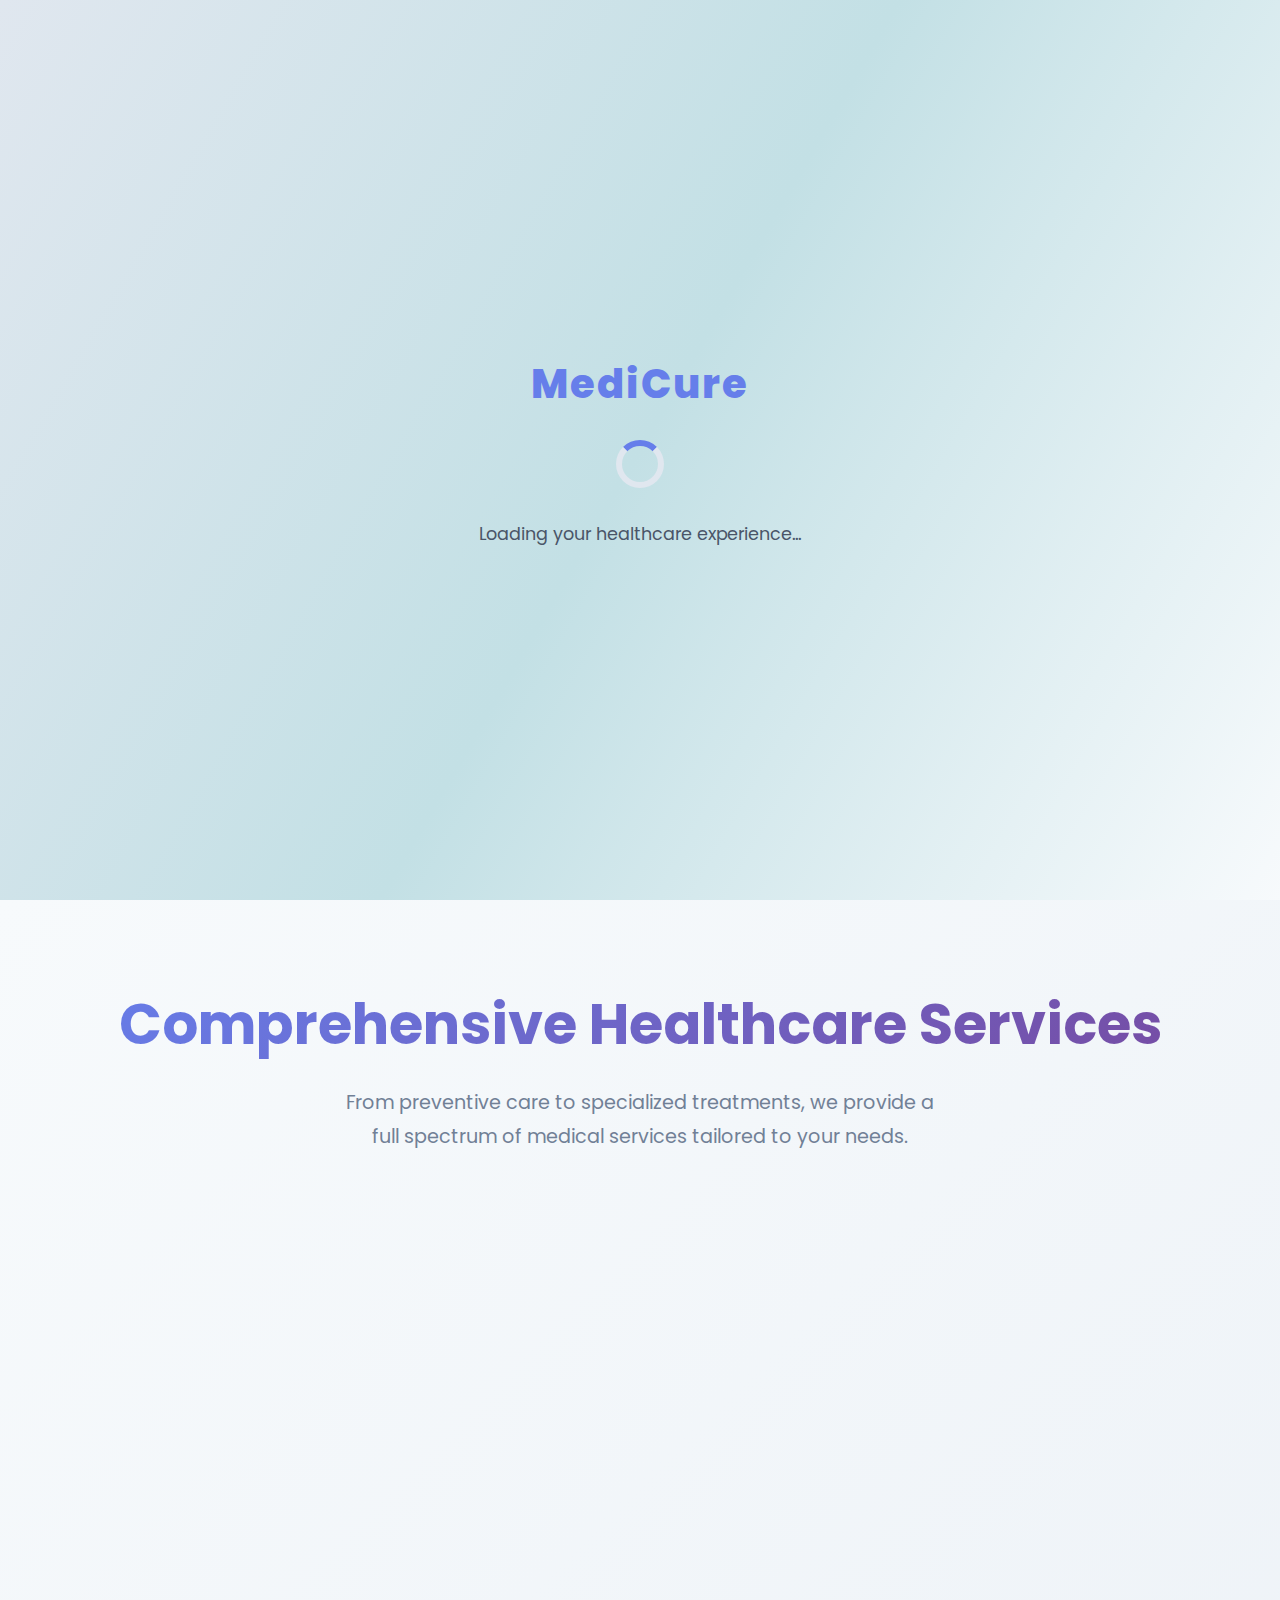
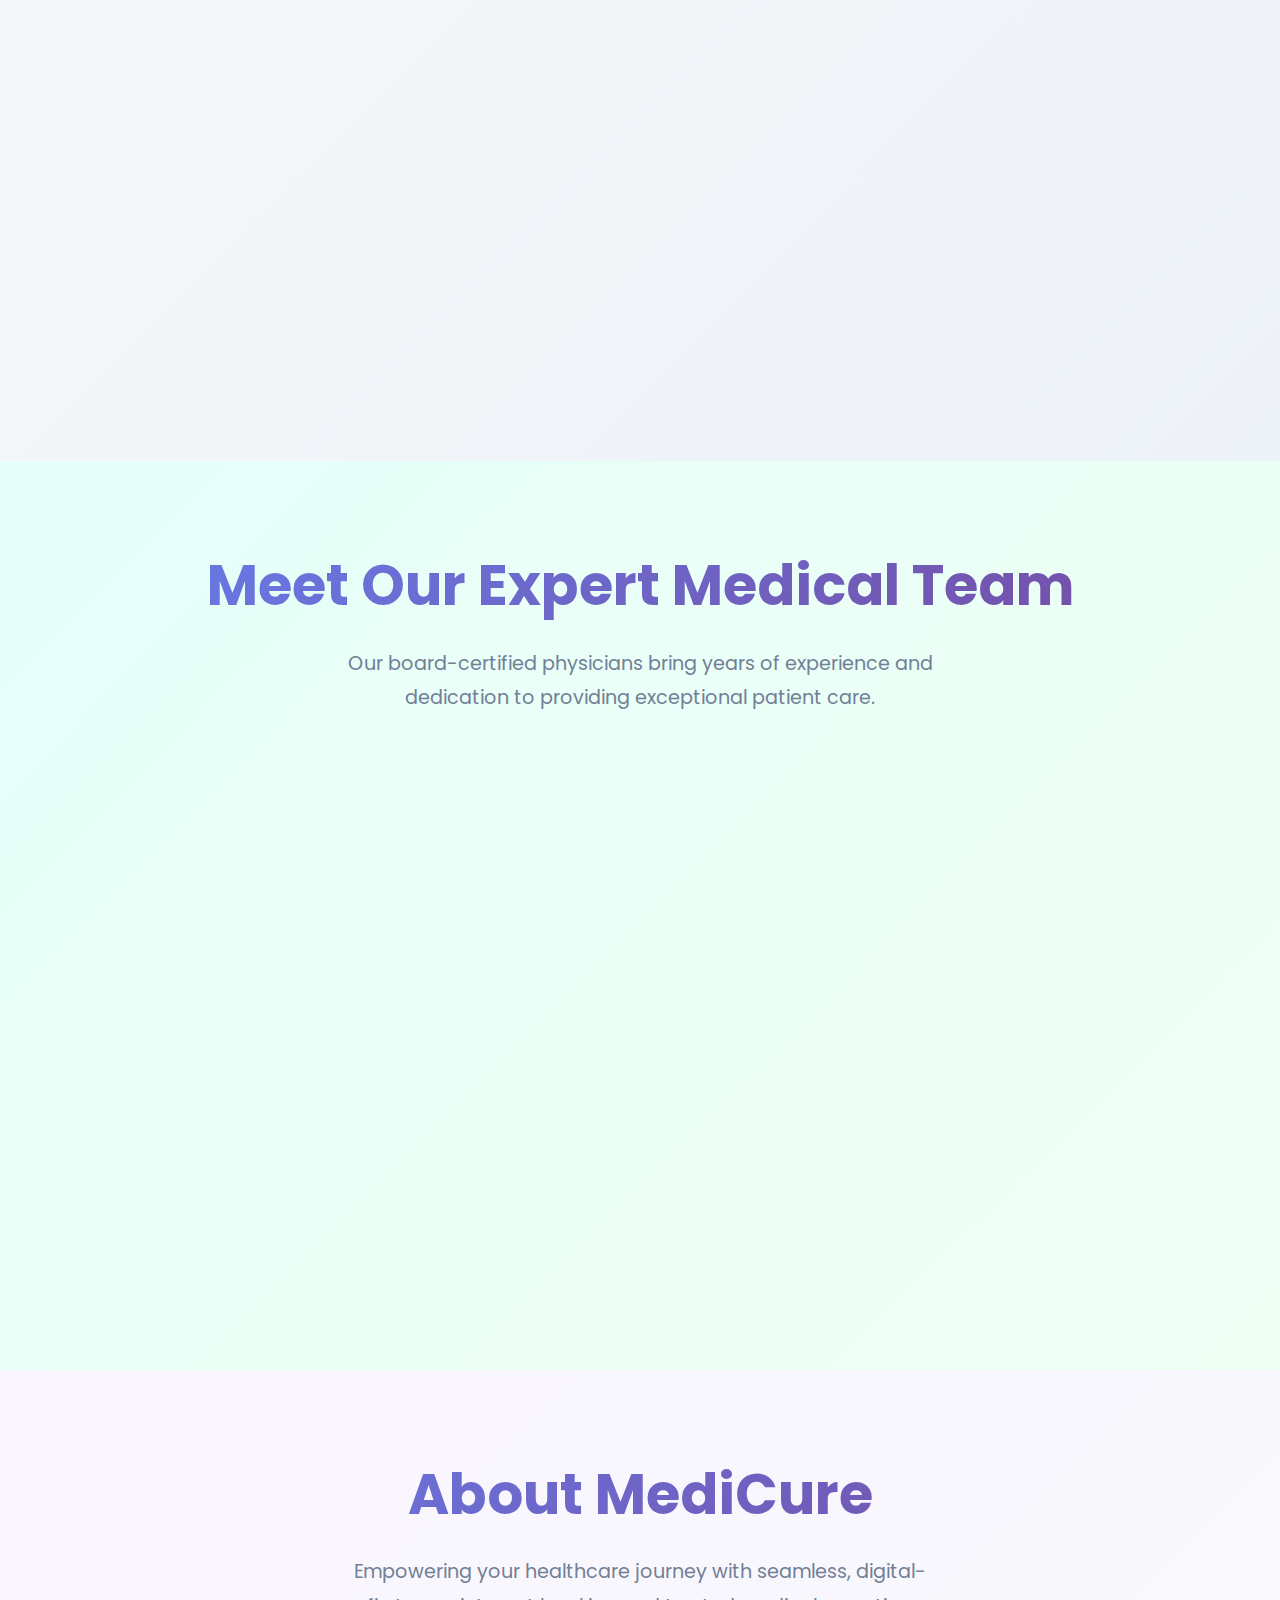
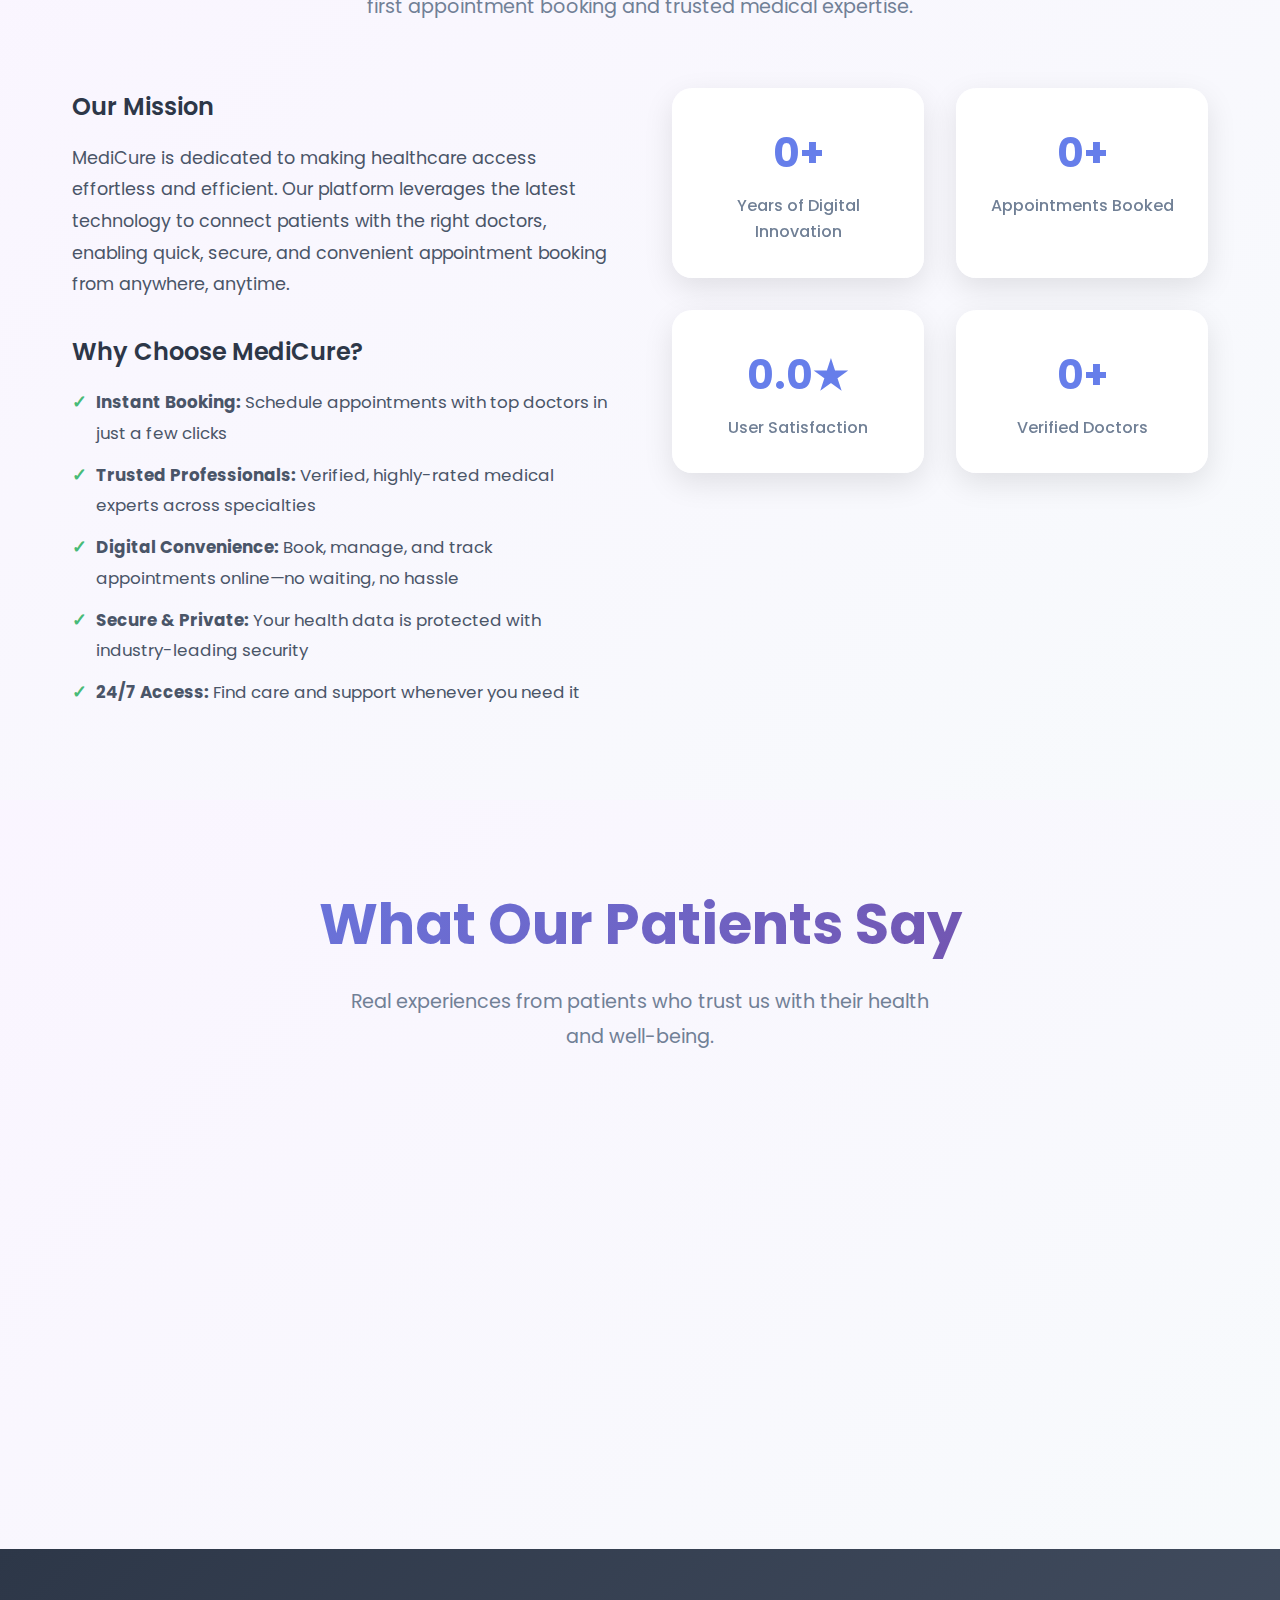
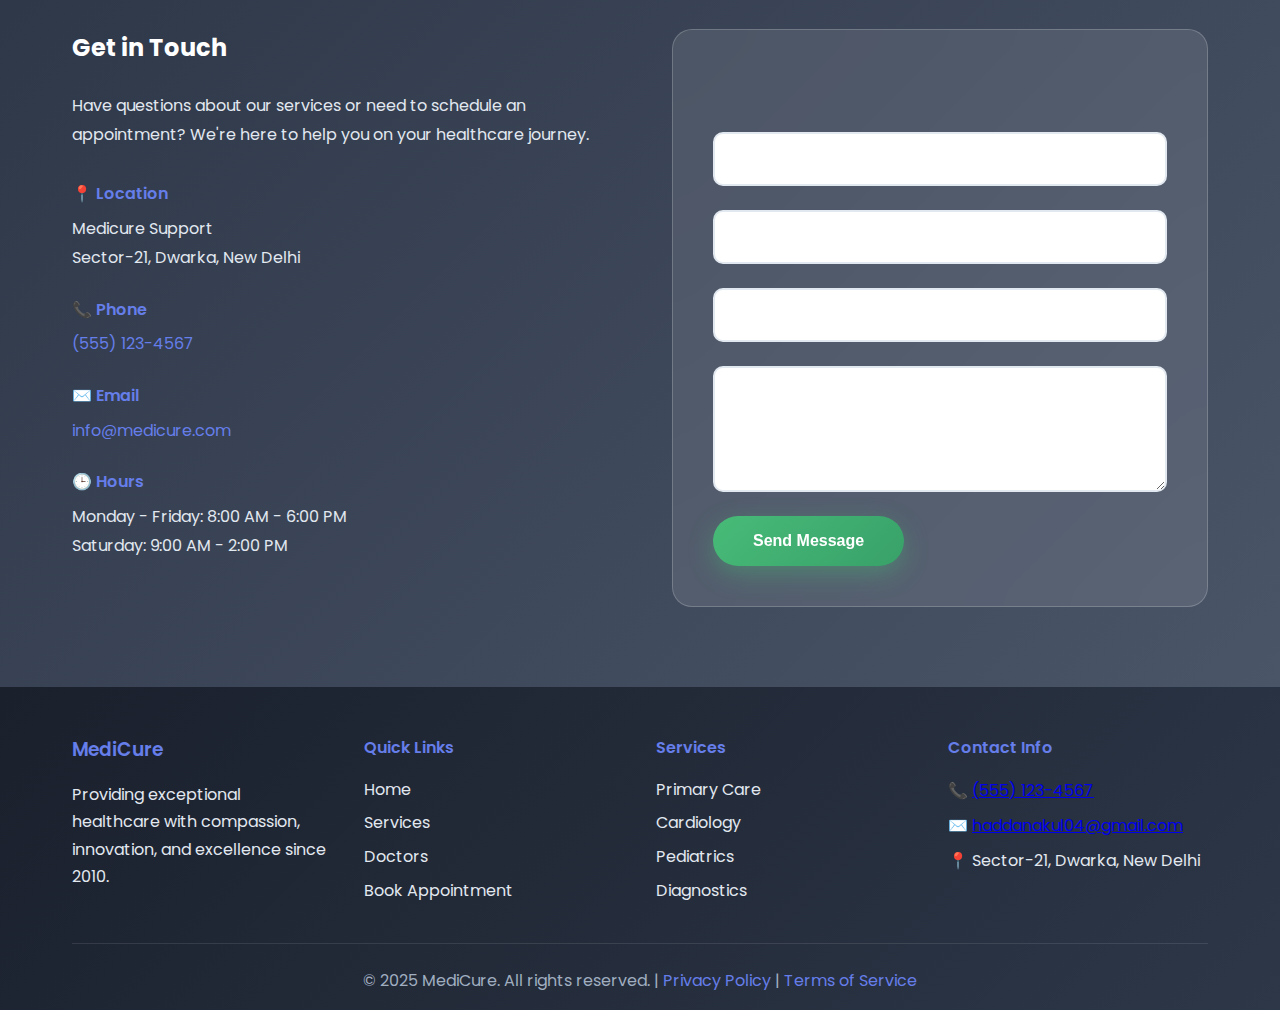
<file: index.html>
<!DOCTYPE html>
<html lang="en">
<head>
  <meta charset="UTF-8" />
  <meta name="viewport" content="width=device-width, initial-scale=1.0" />
  <meta name="description" content="MediCure - Advanced healthcare solutions with world-class medical services, expert doctors, and compassionate care. Book your appointment today." />
  <meta name="keywords" content="healthcare, medical services, doctors, appointments, cardiology, pediatrics, diagnostics" />
  <meta name="author" content="MediCure"/>
  <title>MediCure - Advanced Healthcare Solutions | Expert Medical Care</title>
  <link rel="stylesheet" href="style.css"/>
  <link href="https://fonts.googleapis.com/css2?family=Poppins:wght@300;400;500;600;700&display=swap" rel="stylesheet">
  <link rel="icon" href="favicon.ico" type="image/x-icon">

</head>
<body>
  <!-- Loading Screen -->
  <div class="loading-screen animated-gradient-bg" id="loadingScreen">
    <div class="loading-logo">MediCure</div>
    <div class="loading-spinner"></div>
    <div class="loading-text">Loading your healthcare experience...</div>
  </div>

  <!-- Navigation -->
  <nav class="navbar" role="navigation" aria-label="Main navigation">
    <div class="nav-container">
      <div class="nav-logo">
        <h2>MediCure</h2>
      </div>
      
      <!-- Mobile Menu Toggle -->
      <div class="nav-toggle" id="navToggle" aria-label="Toggle navigation menu">
        <span></span>
        <span></span>
        <span></span>
      </div>
      
      <ul class="nav-menu" id="navMenu">
        <li><a href="#home" aria-label="Go to home section">Home</a></li>
        <li><a href="#services" aria-label="View our services">Services</a></li>
        <li><a href="#doctors" aria-label="Meet our doctors">Doctors</a></li>
        <li><a href="#about" aria-label="Learn about us">About</a></li>
        <li><a href="#contact" aria-label="Contact us">Contact</a></li>
      </ul>
    </div>
  </nav>

  <!-- Hero Section -->
  <section id="home" class="hero animated-gradient-bg">
    <div class="hero-content">
      <h1>Your Health, Our Priority</h1>
      <p class="hero-subtitle">Experience world-class healthcare with cutting-edge technology and compassionate care. Your journey to wellness starts here.</p>
      <div class="hero-buttons">
        <a href="booking.html" class="btn btn-primary" aria-label="Book your appointment now">Book Appointment</a>
        <a href="#services" class="btn btn-secondary" aria-label="Learn about our services">Our Services</a>
      </div>
    </div>
  </section>

  <!-- Services Section -->
  <section id="services" class="services">
    <div class="container">
      <div class="section-header">
        <h2>Comprehensive Healthcare Services</h2>
        <p>From preventive care to specialized treatments, we provide a full spectrum of medical services tailored to your needs.</p>
      </div>
      <div class="services-grid">
        <div class="service-card">
          <div class="service-icon" aria-hidden="true">🏥</div>
          <h3>Primary Care</h3>
          <p>Comprehensive health assessments, preventive screenings, and personalized wellness plans for all ages.</p>
        </div>
        <div class="service-card">
          <div class="service-icon" aria-hidden="true">🔬</div>
          <h3>Advanced Diagnostics</h3>
          <p>State-of-the-art laboratory services and imaging technology for accurate diagnosis and treatment planning.</p>
        </div>
        <div class="service-card">
          <div class="service-icon" aria-hidden="true">👶</div>
          <h3>Pediatric Care</h3>
          <p>Specialized medical care for children from infancy through adolescence in a child-friendly environment.</p>
        </div>
        <div class="service-card">
          <div class="service-icon" aria-hidden="true">❤️</div>
          <h3>Cardiology</h3>
          <p>Comprehensive heart health services including preventive care, diagnostics, and treatment for cardiovascular conditions.</p>
        </div>
        <div class="service-card">
          <div class="service-icon" aria-hidden="true">🦴</div>
          <h3>Orthopedics</h3>
          <p>Expert care for musculoskeletal conditions, sports injuries, and joint replacement procedures.</p>
        </div>
        <div class="service-card">
          <div class="service-icon" aria-hidden="true">🧠</div>
          <h3>Neurology</h3>
          <p>Specialized treatment for neurological disorders, stroke care, and comprehensive brain health services.</p>
        </div>
      </div>
    </div>
  </section>

  <!-- Doctors Section -->
  <section id="doctors" class="doctors">
    <div class="container">
      <div class="section-header">
        <h2>Meet Our Expert Medical Team</h2>
        <p>Our board-certified physicians bring years of experience and dedication to providing exceptional patient care.</p>
      </div>
      
      <div class="doctors-grid">
        <div class="doctor-card">
          <div class="doctor-image">
            <img src="data:image/svg+xml,%3Csvg xmlns='http://www.w3.org/2000/svg' viewBox='0 0 200 200'%3E%3Crect width='200' height='200' fill='%23f7fafc'/%3E%3Ccircle cx='100' cy='80' r='30' fill='%23cbd5e0'/%3E%3Cpath d='M 50 140 Q 100 100 150 140' stroke='%23cbd5e0' stroke-width='4' fill='none'/%3E%3C/svg%3E" alt="Dr. Archita" />
          </div>
          <div class="doctor-info">
            <h3>Dr. Archita</h3>
            <p class="specialty">Chief Medical Officer</p>
            <p class="description">Board-certified internal medicine specialist with over 15 years of experience in preventive care and chronic disease management.</p>
          </div>
        </div>
        
        <div class="doctor-card">
          <div class="doctor-image">
            <img src="data:image/svg+xml,%3Csvg xmlns='http://www.w3.org/2000/svg' viewBox='0 0 200 200'%3E%3Crect width='200' height='200' fill='%23f7fafc'/%3E%3Ccircle cx='100' cy='80' r='30' fill='%23cbd5e0'/%3E%3Cpath d='M 50 140 Q 100 100 150 140' stroke='%23cbd5e0' stroke-width='4' fill='none'/%3E%3C/svg%3E" alt="Dr. Aakash" />
          </div>
          <div class="doctor-info">
            <h3>Dr. Aakash</h3>
            <p class="specialty">Cardiologist</p>
            <p class="description">Interventional cardiologist specializing in advanced cardiac procedures and preventive cardiology with expertise in heart failure management.</p>
          </div>
        </div>
       
        <div class="doctor-card">
          <div class="doctor-image">
            <img src="data:image/svg+xml,%3Csvg xmlns='http://www.w3.org/2000/svg' viewBox='0 0 200 200'%3E%3Crect width='200' height='200' fill='%23f7fafc'/%3E%3Ccircle cx='100' cy='80' r='30' fill='%23cbd5e0'/%3E%3Cpath d='M 50 140 Q 100 100 150 140' stroke='%23cbd5e0' stroke-width='4' fill='none'/%3E%3C/svg%3E" alt="Dr. Ankita" />
          </div>
          <div class="doctor-info">
            <h3>Dr. Ankita</h3>
            <p class="specialty">Pediatrician</p>
            <p class="description">Dedicated pediatrician with expertise in child development, immunizations, and family-centered care for children of all ages.</p>
          </div>
        </div>
      </div>
    </div>
  </section>

  <!-- About Section -->
  <section id="about" class="about">
    <div class="container">
      <div class="section-header">
        <h2>About MediCure</h2>
        <p>Empowering your healthcare journey with seamless, digital-first appointment booking and trusted medical expertise.</p>
      </div>
      <div class="about-content">
        <div class="about-text">
          <h3>Our Mission</h3>
          <p>MediCure is dedicated to making healthcare access effortless and efficient. Our platform leverages the latest technology to connect patients with the right doctors, enabling quick, secure, and convenient appointment booking from anywhere, anytime.</p>
          
          <h3>Why Choose MediCure?</h3>
          <ul>
            <li><strong>Instant Booking:</strong> Schedule appointments with top doctors in just a few clicks</li>
            <li><strong>Trusted Professionals:</strong> Verified, highly-rated medical experts across specialties</li>
            <li><strong>Digital Convenience:</strong> Book, manage, and track appointments online—no waiting, no hassle</li>
            <li><strong>Secure & Private:</strong> Your health data is protected with industry-leading security</li>
            <li><strong>24/7 Access:</strong> Find care and support whenever you need it</li>
          </ul>
        </div>
        <div class="about-stats">
          <div class="stat-item" id="yearsStat">
            <h3><span class="count-number" id="yearsCount">0</span>+</h3>
            <div class="count-bar" id="yearsBar"></div>
            <p>Years of Digital Innovation</p>
          </div>
          <div class="stat-item" id="appointmentsStat">
            <h3><span class="count-number" id="appointmentsCount">0</span>+</h3>
            <div class="count-bar" id="appointmentsBar"></div>
            <p>Appointments Booked</p>
          </div>
          <div class="stat-item" id="satisfactionStat">
            <h3><span class="count-number" id="satisfactionCount">0.0</span>★</h3>
            <div class="count-bar" id="satisfactionBar"></div>
            <p>User Satisfaction</p>
          </div>
          <div class="stat-item" id="doctorsStat">
            <h3><span class="count-number" id="doctorsCount">0</span>+</h3>
            <div class="count-bar" id="doctorsBar"></div>
            <p>Verified Doctors</p>
          </div>
        </div>
      </div>
    </div>
  </section>

  <!-- Testimonials Section -->
  <section class="testimonials">
    <div class="container">
      <div class="section-header">
        <h2>What Our Patients Say</h2>
        <p>Real experiences from patients who trust us with their health and well-being.</p>
      </div>
      <div class="testimonials-grid">
        <div class="testimonial-card">
          <div class="testimonial-content">
            <p>"The level of care and attention I received was exceptional. Dr. Vrinda took the time to explain everything clearly and made me feel comfortable throughout my treatment."</p>
          </div>
          <div class="testimonial-author">
            <h4>Niel</h4>
          </div>
        </div>
        <div class="testimonial-card">
          <div class="testimonial-content">
            <p>"As a parent, I appreciate how the pediatric team goes above and beyond to ensure my children feel safe and comfortable during their visits. Highly recommend!"</p>
          </div>
          <div class="testimonial-author">
            <h4>Nitin</h4>
            <span>Parent of two patients</span>
          </div>
        </div>
        <div class="testimonial-card">
          <div class="testimonial-content">
            <p>"The facilities are modern, the staff is professional, and the care is outstanding. I've never felt more confident about my healthcare decisions."</p>
          </div>
          <div class="testimonial-author">
            <h4>Mukesh</h4>

          </div>
        </div>
      </div>
    </div>
  </section>

  <!-- Contact Section -->
  <section id="contact" class="contact">
    <div class="container">
      <div class="contact-content">
        <div class="contact-info">
          <h2>Get in Touch</h2>
          <p>Have questions about our services or need to schedule an appointment? We're here to help you on your healthcare journey.</p>
          <div class="contact-details">
            <div class="contact-item">
              <h4>📍 Location</h4>
              <p>Medicure Support<br>Sector-21, Dwarka, New Delhi</p>
            </div>
            <div class="contact-item">
              <h4>📞 Phone</h4>
              <p><a href="tel:+15551234567">(555) 123-4567</a></p>
            </div>
            <div class="contact-item">
              <h4>✉️ Email</h4>
              <p><a href="mailto:info@medicure.com">info@medicure.com</a></p>
            </div>
            <div class="contact-item">
              <h4>🕒 Hours</h4>
              <p>Monday - Friday: 8:00 AM - 6:00 PM<br>Saturday: 9:00 AM - 2:00 PM</p>
            </div>
          </div>
        </div>
        <div class="contact-form">
          <h3>Send us a Message</h3>
          <form action="#" method="POST">
            <div class="form-group">
              <label for="name" class="sr-only">Your Name</label>
              <input type="text" id="name" name="name" placeholder="Your Name" required />
            </div>
            <div class="form-group">
              <label for="email" class="sr-only">Your Email</label>
              <input type="email" id="email" name="email" placeholder="Your Email" required />
            </div>
            <div class="form-group">
              <label for="phone" class="sr-only">Your Phone</label>
              <input type="tel" id="phone" name="phone" placeholder="Your Phone" />
            </div>
            <div class="form-group">
              <label for="message" class="sr-only">Your Message</label>
              <textarea id="message" name="message" placeholder="Your Message" rows="5" required></textarea>
            </div>
            <button type="submit" class="btn btn-primary">Send Message</button>
          </form>
        </div>
      </div>
    </div>
  </section>

  <!-- Footer -->
  <footer class="footer">
    <div class="container">
      <div class="footer-content">
        <div class="footer-section">
          <h3>MediCure</h3>
          <p>Providing exceptional healthcare with compassion, innovation, and excellence since 2010.</p>
        </div>
        <div class="footer-section">
          <h4>Quick Links</h4>
          <ul>
            <li><a href="#home">Home</a></li>
            <li><a href="#services">Services</a></li>
            <li><a href="#doctors">Doctors</a></li>
            <li><a href="booking.html">Book Appointment</a></li>
          </ul>
        </div>
        <div class="footer-section">
          <h4>Services</h4>
          <ul>
            <li><a href="#services">Primary Care</a></li>
            <li><a href="#services">Cardiology</a></li>
            <li><a href="#services">Pediatrics</a></li>
            <li><a href="#services">Diagnostics</a></li>
          </ul>
        </div>
        <div class="footer-section">
          <h4>Contact Info</h4>
          <p>📞 <a href="tel:+15551234567">(555) 123-4567</a></p>
          <p>✉️ <a href="mailto:haddanakul04@gmail.com">haddanakul04@gmail.com</a></p>
          <p>📍 Sector-21, Dwarka, New Delhi</p>
        </div>
      </div>
      <div class="footer-bottom">
        <p>&copy; 2025 MediCure. All rights reserved. | <a href="#">Privacy Policy</a> | <a href="#">Terms of Service</a></p>
      </div>
    </div>
  </footer>

  <script src="script.js"></script>
</body>
</html>
</file>
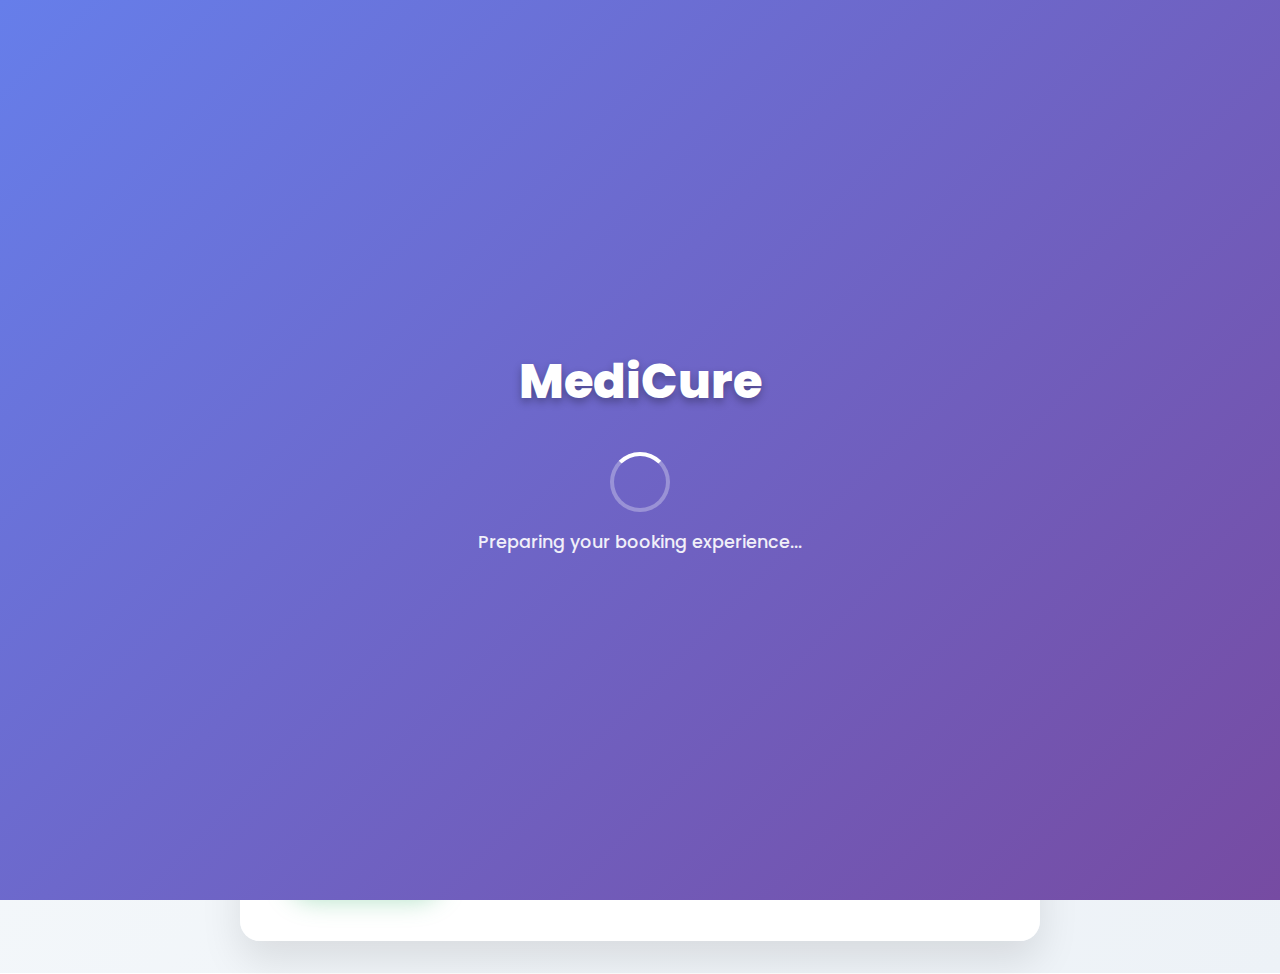
<file: booking.html>
<!DOCTYPE html>
<html lang="en">
<head>
  <meta charset="UTF-8" />
  <meta name="viewport" content="width=device-width, initial-scale=1.0"/>
  <meta name="description" content="Book your appointment with MediCure - Easy online booking system for healthcare appointments" />
  <title>Book Appointment - MediCure</title>
  <link href="https://fonts.googleapis.com/css2?family=Poppins:wght@300;400;500;600;700&display=swap" rel="stylesheet">
  <link rel="icon" href="favicon.ico" type="image/x-icon">
<style>
/* ========== GLOBAL RESET & BASE ========== */
* {
  margin: 0;
  padding: 0;
  box-sizing: border-box;
}

html {
  scroll-behavior: smooth;
  font-size: 16px;
}

body {
  font-family: 'Poppins', -apple-system, BlinkMacSystemFont, 'Segoe UI', Roboto, sans-serif;
  background: linear-gradient(135deg, #667eea 0%, #764ba2 100%);
  color: #2d3748;
  line-height: 1.6;
  overflow-x: hidden;
}

/* ========== NAVBAR ========== */
.navbar {
  position: fixed;
  top: 0;
  left: 0;
  width: 100%;
  background: rgba(255, 255, 255, 0.98);
  backdrop-filter: blur(25px);
  -webkit-backdrop-filter: blur(25px);
  border-bottom: 1px solid rgba(255, 255, 255, 0.3);
  box-shadow: 0 4px 20px rgba(0, 0, 0, 0.08);
  z-index: 1000;
  transition: all 0.4s cubic-bezier(0.4, 0, 0.2, 1);
}

.navbar.scrolled {
  background: rgba(255, 255, 255, 0.95);
  backdrop-filter: blur(30px);
  -webkit-backdrop-filter: blur(30px);
  box-shadow: 0 8px 32px rgba(0, 0, 0, 0.12);
}

.nav-container {
  max-width: 1200px;
  margin: 0 auto;
  display: flex;
  justify-content: space-between;
  align-items: center;
  padding: 0 2rem;
  height: 80px;
}

.nav-logo {
  display: flex;
  align-items: center;
  gap: 0.5rem;
}

.nav-logo h2 {
  font-size: 2rem;
  font-weight: 800;
  background: linear-gradient(135deg, #667eea 0%, #764ba2 100%);
  -webkit-background-clip: text;
  -webkit-text-fill-color: transparent;
  background-clip: text;
  letter-spacing: -0.5px;
  transition: all 0.3s ease;
}

.nav-logo:hover h2 {
  transform: scale(1.05);
  filter: brightness(1.1);
}

.nav-menu {
  display: flex;
  list-style: none;
  gap: 0.5rem;
  align-items: center;
  margin: 0;
  padding: 0;
}

.nav-menu li {
  position: relative;
}

.nav-menu a {
  color: #2d3748;
  font-weight: 600;
  font-size: 0.95rem;
  padding: 0.875rem 1.25rem;
  border-radius: 12px;
  text-decoration: none;
  transition: all 0.3s cubic-bezier(0.4, 0, 0.2, 1);
  position: relative;
  display: flex;
  align-items: center;
  gap: 0.25rem;
  white-space: nowrap;
}

.nav-menu a::before {
  content: '';
  position: absolute;
  top: 0;
  left: 0;
  right: 0;
  bottom: 0;
  background: linear-gradient(135deg, #667eea 0%, #764ba2 100%);
  border-radius: 12px;
  opacity: 0;
  transform: scale(0.8);
  transition: all 0.3s cubic-bezier(0.4, 0, 0.2, 1);
  z-index: -1;
}

.nav-menu a:hover::before {
  opacity: 1;
  transform: scale(1);
}

.nav-menu a:hover {
  color: white;
  transform: translateY(-2px);
  box-shadow: 0 8px 25px rgba(102, 126, 234, 0.3);
}

.nav-menu a:active {
  transform: translateY(0);
  transition: transform 0.1s ease;
}

/* Active state for current page */
.nav-menu a.active {
  background: linear-gradient(135deg, #667eea 0%, #764ba2 100%);
  color: white;
  box-shadow: 0 4px 15px rgba(102, 126, 234, 0.4);
}

/* CTA Button Styling */
.nav-cta {
  background: linear-gradient(135deg, #48bb78 0%, #38a169 100%);
  color: white !important;
  box-shadow: 0 4px 15px rgba(72, 187, 120, 0.4);
  border: 2px solid transparent;
  font-weight: 700;
  padding: 0.875rem 1.75rem !important;
  border-radius: 50px !important;
  position: relative;
  overflow: hidden;
}

.nav-cta::before {
  background: linear-gradient(135deg, #38a169 0%, #2f855a 100%) !important;
}

.nav-cta:hover {
  transform: translateY(-3px) scale(1.05);
  box-shadow: 0 12px 35px rgba(72, 187, 120, 0.6);
  border-color: rgba(255, 255, 255, 0.2);
}

.nav-cta:active {
  transform: translateY(-1px) scale(1.02);
}

/* Mobile Menu Toggle */
.nav-toggle {
  display: none;
  flex-direction: column;
  cursor: pointer;
  padding: 0.5rem;
  border-radius: 8px;
  transition: all 0.3s ease;
}

.nav-toggle:hover {
  background: rgba(102, 126, 234, 0.1);
}

.nav-toggle span {
  width: 25px;
  height: 3px;
  background: linear-gradient(135deg, #667eea 0%, #764ba2 100%);
  margin: 3px 0;
  border-radius: 2px;
  transition: all 0.3s cubic-bezier(0.4, 0, 0.2, 1);
  transform-origin: center;
}

.nav-toggle.active span:nth-child(1) {
  transform: rotate(45deg) translate(5px, 5px);
}

.nav-toggle.active span:nth-child(2) {
  opacity: 0;
  transform: scale(0);
}

.nav-toggle.active span:nth-child(3) {
  transform: rotate(-45deg) translate(7px, -6px);
}

/* Mobile Menu */
@media (max-width: 768px) {
  .nav-toggle {
    display: flex;
  }

  .nav-menu {
    position: fixed;
    top: 80px;
    left: 0;
    width: 100%;
    height: calc(100vh - 80px);
    background: rgba(255, 255, 255, 0.98);
    backdrop-filter: blur(25px);
    -webkit-backdrop-filter: blur(25px);
    flex-direction: column;
    justify-content: flex-start;
    align-items: center;
    gap: 1rem;
    padding: 2rem 0;
    transform: translateX(-100%);
    transition: transform 0.4s cubic-bezier(0.4, 0, 0.2, 1);
    overflow-y: auto;
    box-shadow: 4px 0 20px rgba(0, 0, 0, 0.1);
  }

  .nav-menu.active {
    transform: translateX(0);
  }

  .nav-menu li {
    width: 100%;
    text-align: center;
  }

  .nav-menu a {
    width: 90%;
    max-width: 300px;
    margin: 0 auto;
    padding: 1rem 1.5rem;
    border-radius: 12px;
    font-size: 1.1rem;
    justify-content: center;
  }

  .nav-cta {
    margin-top: 1rem;
    width: 90%;
    max-width: 300px;
    padding: 1rem 2rem !important;
  }

  .nav-container {
    padding: 0 1.5rem;
    height: 70px;
  }

  .nav-logo h2 {
    font-size: 1.75rem;
  }
}

/* Tablet Responsive */
@media (min-width: 769px) and (max-width: 1024px) {
  .nav-container {
    padding: 0 1.5rem;
  }

  .nav-menu {
    gap: 0.25rem;
  }

  .nav-menu a {
    padding: 0.75rem 1rem;
    font-size: 0.9rem;
  }

  .nav-cta {
    padding: 0.75rem 1.5rem !important;
  }
}

/* Large Screen Enhancements */
@media (min-width: 1025px) {
  .nav-menu a {
    font-size: 1rem;
    padding: 1rem 1.5rem;
  }

  .nav-cta {
    padding: 1rem 2rem !important;
    font-size: 1rem;
  }
}

/* Smooth scroll behavior for anchor links */
html {
  scroll-behavior: smooth;
  scroll-padding-top: 100px;
}

/* Focus states for accessibility */
.nav-menu a:focus,
.nav-toggle:focus {
  outline: 2px solid #667eea;
  outline-offset: 2px;
}

/* Animation for menu items */
@keyframes slideInFromTop {
  from {
    opacity: 0;
    transform: translateY(-20px);
  }
  to {
    opacity: 1;
    transform: translateY(0);
  }
}

.nav-menu li {
  animation: slideInFromTop 0.3s ease forwards;
}

.nav-menu li:nth-child(1) { animation-delay: 0.1s; }
.nav-menu li:nth-child(2) { animation-delay: 0.2s; }
.nav-menu li:nth-child(3) { animation-delay: 0.3s; }
.nav-menu li:nth-child(4) { animation-delay: 0.4s; }
.nav-menu li:nth-child(5) { animation-delay: 0.5s; }
.nav-menu li:nth-child(6) { animation-delay: 0.6s; }

/* ========== HERO SECTION ========== */
.hero {
  min-height: 100vh;
  display: flex;
  align-items: center;
  justify-content: center;
  background: linear-gradient(135deg, #667eea 0%, #764ba2 100%);
  position: relative;
  overflow: hidden;
}

.hero::before {
  content: '';
  position: absolute;
  top: 0;
  left: 0;
  right: 0;
  bottom: 0;
  background: url('data:image/svg+xml,<svg xmlns="http://www.w3.org/2000/svg" viewBox="0 0 100 100"><defs><pattern id="grid" width="10" height="10" patternUnits="userSpaceOnUse"><path d="M 10 0 L 0 0 0 10" fill="none" stroke="rgba(255,255,255,0.1)" stroke-width="0.5"/></pattern></defs><rect width="100" height="100" fill="url(%23grid)"/></svg>');
  animation: float 20s ease-in-out infinite;
}

@keyframes float {
  0%, 100% { transform: translateY(0px) rotate(0deg); }
  50% { transform: translateY(-20px) rotate(1deg); }
}

.hero-content {
  text-align: center;
  color: white;
  z-index: 2;
  max-width: 800px;
  padding: 0 2rem;
  animation: fadeInUp 1s ease-out;
}

.hero h1 {
  font-size: clamp(3rem, 8vw, 5rem);
  font-weight: 800;
  margin-bottom: 1.5rem;
  background: linear-gradient(135deg, #ffffff 0%, #f7fafc 100%);
  -webkit-background-clip: text;
  -webkit-text-fill-color: transparent;
  background-clip: text;
  text-shadow: 0 4px 8px rgba(0, 0, 0, 0.1);
}

.hero-subtitle {
  font-size: 1.25rem;
  margin-bottom: 2.5rem;
  opacity: 0.9;
  line-height: 1.8;
}

.hero-buttons {
  display: flex;
  gap: 1.5rem;
  justify-content: center;
  flex-wrap: wrap;
}

.btn {
  padding: 1rem 2.5rem;
  border-radius: 50px;
  font-weight: 600;
  font-size: 1rem;
  text-decoration: none;
  transition: all 0.3s ease;
  position: relative;
  overflow: hidden;
  display: inline-block;
  border: none;
  cursor: pointer;
}

.btn-primary {
  background: linear-gradient(135deg, #48bb78 0%, #38a169 100%);
  color: white;
  box-shadow: 0 8px 25px rgba(72, 187, 120, 0.4);
}

.btn-primary:hover {
  transform: translateY(-3px) scale(1.05);
  box-shadow: 0 12px 35px rgba(72, 187, 120, 0.6);
}

.btn-secondary {
  background: rgba(255, 255, 255, 0.2);
  color: white;
  border: 2px solid rgba(255, 255, 255, 0.3);
  backdrop-filter: blur(10px);
}

.btn-secondary:hover {
  background: rgba(255, 255, 255, 0.3);
  transform: translateY(-3px);
  border-color: rgba(255, 255, 255, 0.5);
}

/* ========== SECTIONS ========== */
section {
  padding: 5rem 0;
  position: relative;
}

.container {
  max-width: 1200px;
  margin: 0 auto;
  padding: 0 2rem;
}

.section-header {
  text-align: center;
  margin-bottom: 4rem;
}

.section-header h2 {
  font-size: clamp(2.5rem, 5vw, 3.5rem);
  font-weight: 700;
  margin-bottom: 1rem;
  background: linear-gradient(135deg, #667eea 0%, #764ba2 100%);
  -webkit-background-clip: text;
  -webkit-text-fill-color: transparent;
  background-clip: text;
}

.section-header p {
  font-size: 1.2rem;
  color: #718096;
  max-width: 600px;
  margin: 0 auto;
  line-height: 1.8;
}

/* ========== SERVICES SECTION ========== */
.services {
  background: linear-gradient(135deg, #f7fafc 0%, #edf2f7 100%);
}

.services-grid {
  display: grid;
  grid-template-columns: repeat(auto-fit, minmax(350px, 1fr));
  gap: 2rem;
  margin-top: 3rem;
}

.service-card {
  background: rgba(255, 255, 255, 0.9);
  backdrop-filter: blur(20px);
  border-radius: 20px;
  padding: 2.5rem;
  text-align: center;
  box-shadow: 0 10px 30px rgba(0, 0, 0, 0.1);
  border: 1px solid rgba(255, 255, 255, 0.2);
  transition: all 0.3s ease;
  position: relative;
  overflow: hidden;
}

.service-card::before {
  content: '';
  position: absolute;
  top: 0;
  left: -100%;
  width: 100%;
  height: 100%;
  background: linear-gradient(135deg, #667eea 0%, #764ba2 100%);
  transition: left 0.3s ease;
  z-index: -1;
}

.service-card:hover::before {
  left: 0;
}

.service-card:hover {
  transform: translateY(-10px);
  box-shadow: 0 20px 40px rgba(102, 126, 234, 0.2);
}

.service-card:hover h3,
.service-card:hover p {
  color: white;
}

.service-icon {
  font-size: 3rem;
  margin-bottom: 1.5rem;
  display: block;
}

.service-card h3 {
  font-size: 1.5rem;
  font-weight: 600;
  margin-bottom: 1rem;
  color: #2d3748;
  transition: color 0.3s ease;
}

.service-card p {
  color: #718096;
  line-height: 1.7;
  transition: color 0.3s ease;
}

/* ========== DOCTORS SECTION ========== */
.doctors {
  background: linear-gradient(135deg, #e6fffa 0%, #f0fff4 100%);
}

.doctors-grid {
  display: grid;
  grid-template-columns: repeat(auto-fit, minmax(300px, 1fr));
  gap: 2.5rem;
  margin-top: 3rem;
}

.doctor-card {
  background: rgba(255, 255, 255, 0.9);
  backdrop-filter: blur(20px);
  border-radius: 20px;
  overflow: hidden;
  box-shadow: 0 15px 35px rgba(0, 0, 0, 0.1);
  transition: all 0.3s ease;
  border: 1px solid rgba(255, 255, 255, 0.2);
}

.doctor-card:hover {
  transform: translateY(-10px);
  box-shadow: 0 25px 50px rgba(102, 126, 234, 0.2);
}

.doctor-image {
  height: 250px;
  overflow: hidden;
  position: relative;
}

.doctor-image img {
  width: 100%;
  height: 100%;
  object-fit: cover;
  transition: transform 0.3s ease;
}

.doctor-card:hover .doctor-image img {
  transform: scale(1.1);
}

.doctor-info {
  padding: 2rem;
  text-align: center;
}

.doctor-info h3 {
  font-size: 1.5rem;
  font-weight: 600;
  margin-bottom: 0.5rem;
  color: #2d3748;
}

.specialty {
  color: #667eea;
  font-weight: 500;
  margin-bottom: 1rem;
  font-size: 1.1rem;
}

.description {
  color: #718096;
  line-height: 1.7;
  font-size: 0.95rem;
}

/* ========== ABOUT SECTION ========== */
.about {
  background: linear-gradient(135deg, #faf5ff 0%, #f7fafc 100%);
}

.about-content {
  display: grid;
  grid-template-columns: 1fr 1fr;
  gap: 4rem;
  align-items: start;
  margin-top: 3rem;
}

.about-text h3 {
  color: #2d3748;
  font-size: 1.5rem;
  font-weight: 600;
  margin-bottom: 1rem;
  margin-top: 2rem;
}

.about-text h3:first-child {
  margin-top: 0;
}

.about-text p {
  color: #4a5568;
  line-height: 1.8;
  margin-bottom: 1.5rem;
  font-size: 1.1rem;
}

.about-text ul {
  list-style: none;
  padding: 0;
}

.about-text ul li {
  color: #4a5568;
  line-height: 1.8;
  margin-bottom: 0.75rem;
  padding-left: 1.5rem;
  position: relative;
  font-size: 1.05rem;
}

.about-text ul li::before {
  content: '✓';
  position: absolute;
  left: 0;
  color: #48bb78;
  font-weight: bold;
  font-size: 1.1rem;
}

.about-stats {
  display: grid;
  grid-template-columns: repeat(2, 1fr);
  gap: 2rem;
}

.stat-item {
  background: rgba(255, 255, 255, 0.9);
  backdrop-filter: blur(20px);
  border-radius: 20px;
  padding: 2rem;
  text-align: center;
  box-shadow: 0 10px 30px rgba(0, 0, 0, 0.1);
  border: 1px solid rgba(255, 255, 255, 0.2);
  transition: all 0.3s ease;
}

.stat-item:hover {
  transform: translateY(-5px);
  box-shadow: 0 15px 35px rgba(102, 126, 234, 0.2);
}

.stat-item h3 {
  font-size: 2.5rem;
  font-weight: 700;
  color: #667eea;
  margin-bottom: 0.5rem;
}

.stat-item p {
  color: #718096;
  font-weight: 500;
  font-size: 1rem;
}

/* ========== TESTIMONIALS SECTION ========== */
.testimonials {
  background: linear-gradient(135deg, #faf5ff 0%, #f7fafc 100%);
}

.testimonials-grid {
  display: grid;
  grid-template-columns: repeat(auto-fit, minmax(300px, 1fr));
  gap: 2rem;
  margin-top: 3rem;
}

.testimonial-card {
  background: rgba(255, 255, 255, 0.9);
  backdrop-filter: blur(20px);
  border-radius: 20px;
  padding: 2.5rem;
  box-shadow: 0 10px 30px rgba(0, 0, 0, 0.1);
  border: 1px solid rgba(255, 255, 255, 0.2);
  transition: all 0.3s ease;
  position: relative;
}

.testimonial-card::before {
  content: '"';
  position: absolute;
  top: 1rem;
  left: 2rem;
  font-size: 4rem;
  color: #667eea;
  opacity: 0.3;
  font-family: serif;
}

.testimonial-card:hover {
  transform: translateY(-5px);
  box-shadow: 0 20px 40px rgba(102, 126, 234, 0.15);
}

.testimonial-content {
  margin-bottom: 1.5rem;
}

.testimonial-content p {
  font-style: italic;
  color: #4a5568;
  line-height: 1.8;
  font-size: 1.1rem;
}

.testimonial-author h4 {
  color: #2d3748;
  font-weight: 600;
  margin-bottom: 0.25rem;
}

.testimonial-author span {
  color: #667eea;
  font-size: 0.9rem;
  font-weight: 500;
}

/* ========== CONTACT SECTION ========== */
.contact {
  background: linear-gradient(135deg, #2d3748 0%, #4a5568 100%);
  color: white;
}

.contact-content {
  display: grid;
  grid-template-columns: 1fr 1fr;
  gap: 4rem;
  align-items: start;
}

.contact-info h2 {
  color: white;
  margin-bottom: 1.5rem;
}

.contact-info p {
  color: #e2e8f0;
  margin-bottom: 2rem;
  line-height: 1.8;
}

.contact-details {
  display: grid;
  gap: 1.5rem;
}

.contact-item h4 {
  color: #667eea;
  margin-bottom: 0.5rem;
  font-weight: 600;
}

.contact-item p {
  color: #e2e8f0;
  margin-bottom: 0;
}

.contact-item a {
  color: #667eea;
  text-decoration: none;
  transition: color 0.3s ease;
}

.contact-item a:hover {
  color: #48bb78;
}

.contact-form {
  background: rgba(255, 255, 255, 0.1);
  backdrop-filter: blur(20px);
  border-radius: 20px;
  padding: 2.5rem;
  border: 1px solid rgba(255, 255, 255, 0.2);
}

.contact-form h3 {
  color: white;
  margin-bottom: 2rem;
  text-align: center;
}

.form-group {
  margin-bottom: 1.5rem;
}

.form-group label {
  display: block;
  margin-bottom: 0.5rem;
  color: #e2e8f0;
  font-weight: 500;
}

.form-group input,
.form-group textarea {
  width: 100%;
  padding: 1rem;
  border: 1px solid rgba(255, 255, 255, 0.2);
  border-radius: 10px;
  background: rgba(255, 255, 255, 0.1);
  color: white;
  font-size: 1rem;
  transition: all 0.3s ease;
}

.form-group input::placeholder,
.form-group textarea::placeholder {
  color: rgba(255, 255, 255, 0.7);
}

.form-group input:focus,
.form-group textarea:focus {
  outline: none;
  border-color: #667eea;
  background: rgba(255, 255, 255, 0.15);
  box-shadow: 0 0 0 3px rgba(102, 126, 234, 0.1);
}

.sr-only {
  position: absolute;
  width: 1px;
  height: 1px;
  padding: 0;
  margin: -1px;
  overflow: hidden;
  clip: rect(0, 0, 0, 0);
  white-space: nowrap;
  border: 0;
}

/* ========== FOOTER ========== */
.footer {
  background: linear-gradient(135deg, #1a202c 0%, #2d3748 100%);
  color: white;
  padding: 3rem 0 1rem;
}

.footer-content {
  display: grid;
  grid-template-columns: repeat(auto-fit, minmax(250px, 1fr));
  gap: 2rem;
  margin-bottom: 2rem;
}

.footer-section h3,
.footer-section h4 {
  color: #667eea;
  margin-bottom: 1rem;
  font-weight: 600;
}

.footer-section p {
  color: #e2e8f0;
  line-height: 1.7;
  margin-bottom: 0.5rem;
}

.footer-section ul {
  list-style: none;
}

.footer-section ul li {
  margin-bottom: 0.5rem;
}

.footer-section ul li a {
  color: #e2e8f0;
  text-decoration: none;
  transition: color 0.3s ease;
}

.footer-section ul li a:hover {
  color: #667eea;
}

.footer-bottom {
  border-top: 1px solid rgba(255, 255, 255, 0.1);
  padding-top: 1.5rem;
  text-align: center;
  color: #a0aec0;
}

.footer-bottom a {
  color: #667eea;
  text-decoration: none;
  transition: color 0.3s ease;
}

.footer-bottom a:hover {
  color: #48bb78;
}

/* ========== BOOKING WIZARD ========== */
.booking-wizard {
  min-height: 100vh;
  padding: 120px 2rem 2rem;
  background: linear-gradient(135deg, #f7fafc 0%, #edf2f7 100%);
}

.wizard-container {
  max-width: 800px;
  margin: 0 auto;
  background: rgba(255, 255, 255, 0.95);
  backdrop-filter: blur(20px);
  border-radius: 20px;
  box-shadow: 0 20px 40px rgba(0, 0, 0, 0.1);
  overflow: hidden;
}

/* Progress Bar */
.progress-bar {
  display: flex;
  justify-content: space-between;
  align-items: center;
  padding: 2rem;
  background: linear-gradient(135deg, #667eea 0%, #764ba2 100%);
  color: white;
}

.progress-step {
  display: flex;
  flex-direction: column;
  align-items: center;
  gap: 0.5rem;
  opacity: 0.5;
  transition: all 0.3s ease;
}

.progress-step.active {
  opacity: 1;
}

.step-number {
  width: 40px;
  height: 40px;
  border-radius: 50%;
  background: rgba(255, 255, 255, 0.2);
  display: flex;
  align-items: center;
  justify-content: center;
  font-weight: 600;
  font-size: 1.1rem;
  transition: all 0.3s ease;
}

.progress-step.active .step-number {
  background: white;
  color: #667eea;
  transform: scale(1.1);
}

.step-label {
  font-size: 0.9rem;
  font-weight: 500;
  text-align: center;
}

/* Wizard Steps */
.wizard-step {
  display: none;
  padding: 3rem;
  animation: fadeInUp 0.5s ease-out;
}

.wizard-step.active {
  display: block;
}

.step-header {
  text-align: center;
  margin-bottom: 2.5rem;
}

.step-header h2 {
  font-size: 2rem;
  font-weight: 700;
  color: #2d3748;
  margin-bottom: 0.5rem;
}

.step-header p {
  color: #718096;
  font-size: 1.1rem;
}

/* Form Grid */
.form-grid {
  display: grid;
  grid-template-columns: 1fr 1fr;
  gap: 1.5rem;
  margin-bottom: 2rem;
}

.form-group.full-width {
  grid-column: 1 / -1;
}

.form-group {
  display: flex;
  flex-direction: column;
}

.form-group label {
  font-weight: 600;
  color: #2d3748;
  margin-bottom: 0.5rem;
  font-size: 0.95rem;
}

.form-group input,
.form-group select,
.form-group textarea {
  padding: 1rem;
  border: 2px solid #e2e8f0;
  border-radius: 10px;
  font-size: 1rem;
  transition: all 0.3s ease;
  background: white;
  color: #2d3748;
}

.form-group input:focus,
.form-group select:focus,
.form-group textarea:focus {
  outline: none;
  border-color: #667eea;
  box-shadow: 0 0 0 3px rgba(102, 126, 234, 0.1);
}

.form-group input.error,
.form-group select.error,
.form-group textarea.error {
  border-color: #e53e3e;
  box-shadow: 0 0 0 3px rgba(229, 62, 62, 0.1);
}

/* Step Actions */
.step-actions {
  display: flex;
  justify-content: space-between;
  align-items: center;
  gap: 1rem;
  margin-top: 2rem;
}

.step-actions .btn {
  min-width: 120px;
}

/* Time Slots */
.availability-info {
  margin-top: 2rem;
  padding: 1.5rem;
  background: #f7fafc;
  border-radius: 15px;
  border: 1px solid #e2e8f0;
}

.availability-info h4 {
  color: #2d3748;
  margin-bottom: 0.5rem;
  font-weight: 600;
}

.availability-info p {
  color: #718096;
  margin-bottom: 1rem;
  font-size: 0.95rem;
}

.time-slots-grid {
  display: grid;
  grid-template-columns: repeat(auto-fill, minmax(80px, 1fr));
  gap: 0.5rem;
}

.time-slot {
  padding: 0.75rem;
  text-align: center;
  background: white;
  border: 2px solid #e2e8f0;
  border-radius: 8px;
  cursor: pointer;
  transition: all 0.3s ease;
  font-size: 0.9rem;
  font-weight: 500;
  color: #4a5568;
}

.time-slot:hover {
  border-color: #667eea;
  background: #f7fafc;
}

.time-slot.selected {
  background: linear-gradient(135deg, #667eea 0%, #764ba2 100%);
  color: white;
  border-color: #667eea;
  transform: scale(1.05);
}

/* Location Info */
.location-info {
  margin-top: 1.5rem;
}

.hospital-details {
  padding: 1.5rem;
  background: #f7fafc;
  border-radius: 15px;
  border: 1px solid #e2e8f0;
}

.hospital-details h4 {
  color: #2d3748;
  margin-bottom: 0.5rem;
  font-weight: 600;
}

.hospital-details p {
  color: #718096;
  margin-bottom: 0.25rem;
  font-size: 0.95rem;
}

/* Confirmation Summary */
.confirmation-summary {
  margin-bottom: 2rem;
}

.summary-section {
  background: #f7fafc;
  border-radius: 15px;
  padding: 1.5rem;
  margin-bottom: 1rem;
  border: 1px solid #e2e8f0;
}

.summary-section h4 {
  color: #2d3748;
  margin-bottom: 1rem;
  font-weight: 600;
  font-size: 1.1rem;
}

.summary-section p {
  color: #4a5568;
  margin-bottom: 0.5rem;
  font-size: 0.95rem;
}

/* Checkbox Styling */
.checkbox-label {
  display: flex;
  align-items: flex-start;
  gap: 0.75rem;
  cursor: pointer;
  font-size: 0.95rem;
  color: #4a5568;
  line-height: 1.5;
}

.checkbox-label input[type="checkbox"] {
  width: 18px;
  height: 18px;
  margin-top: 0.125rem;
}

.checkbox-label a {
  color: #667eea;
  text-decoration: none;
  font-weight: 500;
}

.checkbox-label a:hover {
  text-decoration: underline;
}

/* Error Messages */
.error-message {
  background: #fed7d7;
  color: #c53030;
  padding: 1rem;
  border-radius: 10px;
  margin-top: 1rem;
  border-left: 4px solid #e53e3e;
  font-weight: 500;
  animation: slideIn 0.3s ease-out;
}

@keyframes slideIn {
  from {
    opacity: 0;
    transform: translateY(-10px);
  }
  to {
    opacity: 1;
    transform: translateY(0);
  }
}

/* Modal */
.modal {
  display: none;
  position: fixed;
  top: 0;
  left: 0;
  width: 100%;
  height: 100%;
  background: rgba(0, 0, 0, 0.5);
  backdrop-filter: blur(5px);
  z-index: 2000;
  align-items: center;
  justify-content: center;
  animation: fadeIn 0.3s ease-out;
}

.modal-content {
  background: white;
  border-radius: 20px;
  padding: 3rem;
  max-width: 500px;
  width: 90%;
  text-align: center;
  box-shadow: 0 25px 50px rgba(0, 0, 0, 0.2);
  animation: scaleIn 0.3s ease-out;
}

.success-icon {
  font-size: 4rem;
  margin-bottom: 1rem;
}

.modal-content h3 {
  color: #2d3748;
  font-size: 1.5rem;
  margin-bottom: 1rem;
  font-weight: 600;
}

.modal-content p {
  color: #718096;
  margin-bottom: 2rem;
  line-height: 1.6;
}

.appointment-details {
  background: #f7fafc;
  border-radius: 15px;
  padding: 1.5rem;
  margin-bottom: 2rem;
  text-align: left;
}

.appointment-detail {
  margin-bottom: 0.75rem;
  color: #4a5568;
  font-size: 0.95rem;
}

.appointment-detail:last-child {
  margin-bottom: 0;
}

.modal-actions {
  display: flex;
  gap: 1rem;
  justify-content: center;
}

.modal-actions .btn {
  min-width: 100px;
}

@keyframes scaleIn {
  from {
    opacity: 0;
    transform: scale(0.9);
  }
  to {
    opacity: 1;
    transform: scale(1);
  }
}

/* ========== ANIMATIONS ========== */
@keyframes fadeInUp {
  from {
    opacity: 0;
    transform: translateY(30px);
  }
  to {
    opacity: 1;
    transform: translateY(0);
  }
}

@keyframes fadeIn {
  from {
    opacity: 0;
  }
  to {
    opacity: 1;
  }
}

/* ========== RESPONSIVE DESIGN ========== */
@media (max-width: 768px) {
  .nav-container {
    flex-direction: column;
    gap: 1rem;
  }
  
  .nav-menu {
    flex-wrap: wrap;
    justify-content: center;
    gap: 1rem;
  }
  
  .hero-buttons {
    flex-direction: column;
    align-items: center;
  }
  
  .contact-content {
    grid-template-columns: 1fr;
    gap: 2rem;
  }
  
  .services-grid,
  .doctors-grid,
  .testimonials-grid,
  .about-content {
    grid-template-columns: 1fr;
  }
  
  .about-stats {
    grid-template-columns: repeat(2, 1fr);
    gap: 1rem;
  }
  
  .stat-item {
    padding: 1.5rem;
  }
  
  .stat-item h3 {
    font-size: 2rem;
  }
  
  .container {
    padding: 0 1rem;
  }
  
  section {
    padding: 3rem 0;
  }

  /* Booking Wizard Responsive */
  .booking-wizard {
    padding: 100px 1rem 1rem;
  }

  .wizard-container {
    border-radius: 15px;
  }

  .progress-bar {
    padding: 1.5rem 1rem;
    flex-wrap: wrap;
    gap: 1rem;
  }

  .step-label {
    font-size: 0.8rem;
  }

  .wizard-step {
    padding: 2rem 1.5rem;
  }

  .form-grid {
    grid-template-columns: 1fr;
    gap: 1rem;
  }

  .step-actions {
    flex-direction: column;
    gap: 1rem;
  }

  .step-actions .btn {
    width: 100%;
  }

  .time-slots-grid {
    grid-template-columns: repeat(auto-fill, minmax(70px, 1fr));
  }

  .modal-content {
    padding: 2rem 1.5rem;
    margin: 1rem;
  }

  .modal-actions {
    flex-direction: column;
  }
}

@media (max-width: 480px) {
  .hero h1 {
    font-size: 2.5rem;
  }
  
  .hero-subtitle {
    font-size: 1.1rem;
  }
  
  .btn {
    padding: 0.875rem 2rem;
    font-size: 0.95rem;
  }
  
  .service-card,
  .doctor-card,
  .testimonial-card {
    padding: 2rem;
  }

  .step-header h2 {
    font-size: 1.5rem;
  }

  .progress-step {
    flex: 0 0 auto;
  }

  .step-number {
    width: 35px;
    height: 35px;
    font-size: 1rem;
  }
}

/* ========== SCROLLBAR STYLING ========== */
::-webkit-scrollbar {
  width: 8px;
}

::-webkit-scrollbar-track {
  background: #f1f1f1;
}

::-webkit-scrollbar-thumb {
  background: linear-gradient(135deg, #667eea 0%, #764ba2 100%);
  border-radius: 4px;
}

::-webkit-scrollbar-thumb:hover {
  background: linear-gradient(135deg, #5a67d8 0%, #6b46c1 100%);
}

/* ========== SELECTION STYLING ========== */
::selection {
  background: rgba(102, 126, 234, 0.3);
  color: #2d3748;
}

/* ========== FOCUS STYLES ========== */
*:focus {
  outline: 2px solid #667eea;
  outline-offset: 2px;
}

/* ========== LOADING ANIMATION ========== */
.loading {
  opacity: 0.7;
  pointer-events: none;
}

.loading::after {
  content: '';
  position: absolute;
  top: 50%;
  left: 50%;
  width: 20px;
  height: 20px;
  margin: -10px 0 0 -10px;
  border: 2px solid transparent;
  border-top: 2px solid currentColor;
  border-radius: 50%;
  animation: spin 1s linear infinite;
}

@keyframes spin {
  0% { transform: rotate(0deg); }
  100% { transform: rotate(360deg); }
}

/* ========== NOTIFICATION SYSTEM ========== */
.notification {
  position: fixed;
  top: 100px;
  right: 20px;
  background: #667eea;
  color: white;
  padding: 1rem 1.5rem;
  border-radius: 10px;
  box-shadow: 0 8px 25px rgba(0, 0, 0, 0.15);
  z-index: 10000;
  transform: translateX(100%);
  transition: transform 0.3s ease;
  max-width: 400px;
  font-weight: 500;
}

.notification-content {
  display: flex;
  align-items: center;
  justify-content: space-between;
  gap: 1rem;
}

.notification-message {
  flex: 1;
}

.notification-close {
  background: none;
  border: none;
  color: white;
  font-size: 1.5rem;
  cursor: pointer;
  padding: 0;
  width: 24px;
  height: 24px;
  display: flex;
  align-items: center;
  justify-content: center;
  border-radius: 50%;
  transition: background-color 0.3s ease;
}

.notification-close:hover {
  background: rgba(255, 255, 255, 0.2);
}

.notification-success {
  background: linear-gradient(135deg, #48bb78 0%, #38a169 100%);
}

.notification-error {
  background: linear-gradient(135deg, #e53e3e 0%, #c53030 100%);
}

.notification-info {
  background: linear-gradient(135deg, #667eea 0%, #764ba2 100%);
}

/* ========== PAGE LOADING STATE ========== */
.loading-screen {
  position: fixed;
  top: 0;
  left: 0;
  width: 100%;
  height: 100%;
  background: linear-gradient(135deg, #667eea 0%, #764ba2 100%);
  z-index: 9999;
  display: flex;
  flex-direction: column;
  align-items: center;
  justify-content: center;
  transition: opacity 0.5s ease, visibility 0.5s ease;
}

.loading-screen.hidden {
  opacity: 0;
  visibility: hidden;
}

.loading-logo {
  font-size: 3rem;
  font-weight: 800;
  color: white;
  margin-bottom: 2rem;
  text-shadow: 0 4px 8px rgba(0, 0, 0, 0.3);
  animation: pulse 2s ease-in-out infinite;
}

.loading-spinner {
  width: 60px;
  height: 60px;
  border: 4px solid rgba(255, 255, 255, 0.3);
  border-top: 4px solid white;
  border-radius: 50%;
  animation: spin 1s linear infinite;
  margin-bottom: 1rem;
}

.loading-text {
  color: white;
  font-size: 1.1rem;
  font-weight: 500;
  opacity: 0.9;
  text-align: center;
}

@keyframes pulse {
  0%, 100% { 
    transform: scale(1);
    opacity: 1;
  }
  50% { 
    transform: scale(1.05);
    opacity: 0.8;
  }
}

@keyframes spin {
  0% { transform: rotate(0deg); }
  100% { transform: rotate(360deg); }
}

/* Ensure body is normal when loading screen is hidden */
body {
  overflow: auto;
}

@keyframes pulse {
  0%, 100% { opacity: 1; transform: translate(-50%, -50%) scale(1); }
  50% { opacity: 0.7; transform: translate(-50%, -50%) scale(1.05); }
}

/* ========== SCROLL TO TOP BUTTON ========== */
.scroll-to-top {
  position: fixed;
  bottom: 30px;
  right: 30px;
  width: 50px;
  height: 50px;
  background: linear-gradient(135deg, #667eea 0%, #764ba2 100%);
  color: white;
  border: none;
  border-radius: 50%;
  cursor: pointer;
  display: flex;
  align-items: center;
  justify-content: center;
  font-size: 1.2rem;
  box-shadow: 0 8px 25px rgba(102, 126, 234, 0.4);
  transition: all 0.3s ease;
  opacity: 0;
  visibility: hidden;
  transform: translateY(20px);
  z-index: 1000;
}

.scroll-to-top.visible {
  opacity: 1;
  visibility: visible;
  transform: translateY(0);
}

.scroll-to-top:hover {
  transform: translateY(-3px) scale(1.1);
  box-shadow: 0 12px 35px rgba(102, 126, 234, 0.6);
}

.scroll-to-top:active {
  transform: translateY(-1px) scale(1.05);
}

/* ========== ENHANCED FOCUS STATES ========== */
.nav-menu a:focus-visible,
.nav-toggle:focus-visible,
.btn:focus-visible,
.form-group input:focus-visible,
.form-group select:focus-visible,
.form-group textarea:focus-visible {
  outline: 2px solid #667eea;
  outline-offset: 2px;
  border-radius: 4px;
}

/* ========== REDUCED MOTION SUPPORT ========== */
@media (prefers-reduced-motion: reduce) {
  *,
  *::before,
  *::after {
    animation-duration: 0.01ms !important;
    animation-iteration-count: 1 !important;
    transition-duration: 0.01ms !important;
  }
  
  .nav-menu li {
    animation: none;
  }
  
  .notification {
    transition: none;
  }
  
  .scroll-to-top {
    transition: none;
  }
}

/* ========== HIGH CONTRAST MODE SUPPORT ========== */
@media (prefers-contrast: high) {
  .navbar {
    background: white;
    border-bottom: 2px solid #000;
  }
  
  .nav-menu a {
    color: #000;
    border: 1px solid transparent;
  }
  
  .nav-menu a:hover,
  .nav-menu a.active {
    border-color: #000;
    background: #000;
    color: white;
  }
  
  .nav-cta {
    background: #000;
    color: white !important;
    border: 2px solid #000;
  }
} 
</style>

</head>
<body>
  <!-- Loading Screen -->
  <div class="loading-screen" id="loadingScreen">
    <div class="loading-logo">MediCure</div>
    <div class="loading-spinner"></div>
    <div class="loading-text">Preparing your booking experience...</div>
  </div>

  <!-- Navigation -->
  <nav class="navbar" role="navigation" aria-label="Main navigation">
    <div class="nav-container">
      <div class="nav-logo">
        <h2>MediCure</h2>
      </div>
      
      <!-- Mobile Menu Toggle -->
      <div class="nav-toggle" id="navToggle" aria-label="Toggle navigation menu">
        <span></span>
        <span></span>
        <span></span>
      </div>
      
      <ul class="nav-menu" id="navMenu">
        <li><a href="index.html" aria-label="Go to home page">Home</a></li>
        <li><a href="index.html#services" aria-label="View our services">Services</a></li>
        <li><a href="index.html#doctors" aria-label="Meet our doctors">Doctors</a></li>
        <li><a href="index.html#contact" aria-label="Contact us">Contact</a></li>
      </ul>
    </div>
  </nav>

  <!-- Booking Wizard -->
  <div class="booking-wizard">
    <div class="wizard-container">
      <!-- Progress Bar -->
      <div class="progress-bar">
        <div class="progress-step active" data-step="1">
          <div class="step-number">1</div>
          <span class="step-label">Personal Info</span>
        </div>
        <div class="progress-step" data-step="2">
          <div class="step-number">2</div>
          <span class="step-label">Service & Doctor</span>
        </div>
        <div class="progress-step" data-step="3">
          <div class="step-number">3</div>
          <span class="step-label">Date & Time</span>
        </div>
        <div class="progress-step" data-step="4">
          <div class="step-number">4</div>
          <span class="step-label">Location</span>
        </div>
        <div class="progress-step" data-step="5">
          <div class="step-number">5</div>
          <span class="step-label">Confirmation</span>
        </div>
      </div>

      <!-- Step 1: Personal Information -->
      <div class="wizard-step active" id="step-1">
        <div class="step-header">
          <h2>Personal Information</h2>
          <p>Please provide your basic information to get started</p>
        </div>
        
        <div class="form-grid">
          <div class="form-group">
            <label for="firstName">First Name *</label>
            <input type="text" id="firstName" name="firstName" required />
          </div>
          <div class="form-group">
            <label for="lastName">Last Name *</label>
            <input type="text" id="lastName" name="lastName" required />
          </div>
          <div class="form-group">
            <label for="email">Email Address *</label>
            <input type="email" id="email" name="email" required />
          </div>
          <div class="form-group">
            <label for="phone">Phone Number *</label>
            <input type="tel" id="phone" name="phone" required />
          </div>
          <div class="form-group">
            <label for="dateOfBirth">Date of Birth *</label>
            <input type="date" id="dateOfBirth" name="dateOfBirth" required />
          </div>
          <div class="form-group">
            <label for="gender">Gender *</label>
            <select id="gender" name="gender" required>
              <option value="">Select Gender</option>
              <option value="male">Male</option>
              <option value="female">Female</option>
              <option value="other">Other</option>
              <option value="prefer-not">Prefer not to say</option>
            </select>
          </div>
        </div>

        <div class="step-actions">
          <button type="button" class="btn btn-primary next-step" onclick="nextStep(1)">Next Step</button>
        </div>
      </div>

      <!-- Step 2: Service & Doctor Selection -->
      <div class="wizard-step" id="step-2">
        <div class="step-header">
          <h2>Service & Doctor Selection</h2>
          <p>Choose the type of service and your preferred doctor</p>
        </div>
        
        <div class="form-grid">
          <div class="form-group full-width">
            <label for="serviceType">Service Type *</label>
            <select id="serviceType" name="serviceType" required onchange="updateDoctors()">
              <option value="">Select Service Type</option>
              <option value="consultation">General Consultation</option>
              <option value="checkup">Health Checkup</option>
              <option value="followup">Follow-up Visit</option>
              <option value="emergency">Emergency Care</option>
              <option value="specialist">Specialist Consultation</option>
            </select>
          </div>
          
          <div class="form-group full-width">
            <label for="specialty">Medical Specialty *</label>
            <select id="specialty" name="specialty" required onchange="updateDoctors()">
              <option value="">Select Specialty</option>
              <option value="general">General Physician</option>
              <option value="cardiology">Cardiology</option>
              <option value="pediatrics">Pediatrics</option>
              <option value="orthopedics">Orthopedics</option>
              <option value="neurology">Neurology</option>
              <option value="dermatology">Dermatology</option>
              <option value="psychiatry">Psychiatry</option>
              <option value="ophthalmology">Ophthalmology</option>
              <option value="ent">ENT</option>
              <option value="urology">Urology</option>
              <option value="endocrinology">Endocrinology</option>
              <option value="oncology">Oncology</option>
              <option value="gastroenterology">Gastroenterology</option>
            </select>
          </div>
          
          <div class="form-group full-width">
            <label for="doctor">Select Doctor *</label>
            <select id="doctor" name="doctor" required>
              <option value="">Select a doctor (choose specialty first)</option>
            </select>
          </div>
        </div>

        <div class="step-actions">
          <button type="button" class="btn btn-secondary prev-step" onclick="prevStep(2)">Previous</button>
          <button type="button" class="btn btn-primary next-step" onclick="nextStep(2)">Next Step</button>
        </div>
      </div>

      <!-- Step 3: Date & Time Selection -->
      <div class="wizard-step" id="step-3">
        <div class="step-header">
          <h2>Schedule Your Appointment</h2>
          <p>Choose your preferred date and time slot</p>
        </div>
        
        <div class="form-grid">
          <div class="form-group">
            <label for="appointmentDate">Preferred Date *</label>
            <input type="date" id="appointmentDate" name="appointmentDate" required onchange="updateTimeSlots()" />
          </div>
          
          <div class="form-group">
            <label for="appointmentTime">Preferred Time *</label>
            <select id="appointmentTime" name="appointmentTime" required>
              <option value="">Select a date first</option>
            </select>
          </div>
        </div>

        <div class="availability-info">
          <h4>Available Time Slots</h4>
          <p>We offer appointments from 9:00 AM to 6:00 PM, Monday through Saturday.</p>
          <div class="time-slots-grid" id="timeSlotsGrid">
            <!-- Time slots will be populated here -->
          </div>
        </div>

        <div class="step-actions">
          <button type="button" class="btn btn-secondary prev-step" onclick="prevStep(3)">Previous</button>
          <button type="button" class="btn btn-primary next-step" onclick="nextStep(3)">Next Step</button>
        </div>
      </div>

      <!-- Step 4: Location Selection -->
      <div class="wizard-step" id="step-4">
        <div class="step-header">
          <h2>Choose Your Location</h2>
          <p>Select your preferred hospital or clinic location</p>
        </div>
        
        <div class="form-grid">
          <div class="form-group">
            <label for="city">City *</label>
            <select id="city" name="city" required onchange="updateHospitals()">
              <option value="">Select City</option>
              <option value="delhi">Delhi</option>
              <option value="mumbai">Mumbai</option>
              <option value="bangalore">Bangalore</option>
              <option value="chennai">Chennai</option>
              <option value="hyderabad">Hyderabad</option>
              <option value="kolkata">Kolkata</option>
            </select>
          </div>
          
          <div class="form-group">
            <label for="hospital">Hospital/Clinic *</label>
            <select id="hospital" name="hospital" required>
              <option value="">Select a city first</option>
            </select>
          </div>
        </div>

        <div class="location-info" id="locationInfo">
          <!-- Location details will be shown here -->
        </div>

        <div class="step-actions">
          <button type="button" class="btn btn-secondary prev-step" onclick="prevStep(4)">Previous</button>
          <button type="button" class="btn btn-primary next-step" onclick="nextStep(4)">Next Step</button>
        </div>
      </div>

      <!-- Step 5: Confirmation -->
      <div class="wizard-step" id="step-5">
        <div class="step-header">
          <h2>Confirm Your Appointment</h2>
          <p>Please review your appointment details before confirming</p>
        </div>
        
        <div class="confirmation-summary" id="confirmationSummary">
          <!-- Summary will be populated here -->
        </div>

        <div class="form-group">
          <label for="notes">Additional Notes (Optional)</label>
          <textarea id="notes" name="notes" rows="4" placeholder="Any special requirements or notes for your appointment..."></textarea>
        </div>

        <div class="form-group">
          <label class="checkbox-label">
            <input type="checkbox" id="termsAccepted" required />
            <span class="checkmark"></span>
            I agree to the <a href="#" target="_blank">Terms of Service</a> and <a href="#" target="_blank">Privacy Policy</a> *
          </label>
        </div>

        <div class="step-actions">
          <button type="button" class="btn btn-secondary prev-step" onclick="prevStep(5)">Previous</button>
          <button type="button" class="btn btn-primary confirm-booking" onclick="confirmBooking()">Confirm Appointment</button>
        </div>
      </div>
    </div>
  </div>

  <!-- Success Modal -->
<div class="modal" id="successModal">
  <div class="modal-content">
    <div class="success-icon">✅</div>
    <h3>Appointment Confirmed!</h3>
    <p>Your appointment has been successfully scheduled. You will receive a confirmation email shortly.</p>

    <p style="color:#4a5568; font-size:1rem; margin-bottom:1.5rem;">
      If you have any questions or need to reschedule, please contact us at 
      <a href="mailto:support@medicure.com" style="color:#667eea; text-decoration:underline;">support@medicure.com</a> 
      or call our helpline.
    </p>

    <div class="appointment-details" id="modalAppointmentDetails">
      <!-- Appointment details will be shown here -->
    </div>

    <div class="modal-actions">
      <button class="btn btn-primary" onclick="closeModal()">Done</button>
    
    </div>
  </div>
</div>


  <script>
    // Global variables
    let currentStep = 1;
    let appointmentData = {};
    
    // Doctor data
    const doctorsBySpecialty = {
      general: [
        { id: 'dr-saroj', name: 'Dr. Saroj', experience: '15 years', rating: '4.9' },
        { id: 'dr-manish', name: 'Dr. Manish', experience: '12 years', rating: '4.8' },
        { id: 'dr-anjali', name: 'Dr. Anjali', experience: '10 years', rating: '4.7' },
        { id: 'dr-rahul', name: 'Dr. Rahul', experience: '8 years', rating: '4.6' },
        { id: 'dr-sneha', name: 'Dr. Sneha', experience: '9 years', rating: '4.7' },
        { id: 'dr-aditi', name: 'Dr. Aditi', experience: '11 years', rating: '4.8' },
        { id: 'dr-ruby', name: 'Dr. Ruby', experience: '14 years', rating: '4.9' },
        { id: 'dr-anushka', name: 'Dr. Anushka', experience: '13 years', rating: '4.8' }
      ],
      cardiology: [
         { id: 'dr-saroj', name: 'Dr. Saroj', experience: '15 years', rating: '4.9' },
        { id: 'dr-manish', name: 'Dr. Manish', experience: '12 years', rating: '4.8' },
        { id: 'dr-anjali', name: 'Dr. Anjali', experience: '10 years', rating: '4.7' },
        { id: 'dr-rahul', name: 'Dr. Rahul', experience: '8 years', rating: '4.6' },
        { id: 'dr-sneha', name: 'Dr. Sneha', experience: '9 years', rating: '4.7' },
        { id: 'dr-aditi', name: 'Dr. Aditi', experience: '11 years', rating: '4.8' },
        { id: 'dr-ruby', name: 'Dr. Ruby', experience: '14 years', rating: '4.9' },
        { id: 'dr-anushka', name: 'Dr. Anushka', experience: '13 years', rating: '4.8' }
      ],
      pediatrics: [
         { id: 'dr-saroj', name: 'Dr. Saroj', experience: '15 years', rating: '4.9' },
        { id: 'dr-manish', name: 'Dr. Manish', experience: '12 years', rating: '4.8' },
        { id: 'dr-anjali', name: 'Dr. Anjali', experience: '10 years', rating: '4.7' },
        { id: 'dr-rahul', name: 'Dr. Rahul', experience: '8 years', rating: '4.6' },
        { id: 'dr-sneha', name: 'Dr. Sneha', experience: '9 years', rating: '4.7' },
        { id: 'dr-aditi', name: 'Dr. Aditi', experience: '11 years', rating: '4.8' },
        { id: 'dr-ruby', name: 'Dr. Ruby', experience: '14 years', rating: '4.9' },
        { id: 'dr-anushka', name: 'Dr. Anushka', experience: '13 years', rating: '4.8' }
      ],
      orthopedics: [
         { id: 'dr-saroj', name: 'Dr. Saroj', experience: '15 years', rating: '4.9' },
        { id: 'dr-manish', name: 'Dr. Manish', experience: '12 years', rating: '4.8' },
        { id: 'dr-anjali', name: 'Dr. Anjali', experience: '10 years', rating: '4.7' },
        { id: 'dr-rahul', name: 'Dr. Rahul', experience: '8 years', rating: '4.6' },
        { id: 'dr-sneha', name: 'Dr. Sneha', experience: '9 years', rating: '4.7' },
        { id: 'dr-aditi', name: 'Dr. Aditi', experience: '11 years', rating: '4.8' },
        { id: 'dr-ruby', name: 'Dr. Ruby', experience: '14 years', rating: '4.9' },
        { id: 'dr-anushka', name: 'Dr. Anushka', experience: '13 years', rating: '4.8' }
      ],
      neurology: [
         { id: 'dr-saroj', name: 'Dr. Saroj', experience: '15 years', rating: '4.9' },
        { id: 'dr-manish', name: 'Dr. Manish', experience: '12 years', rating: '4.8' },
        { id: 'dr-anjali', name: 'Dr. Anjali', experience: '10 years', rating: '4.7' },
        { id: 'dr-rahul', name: 'Dr. Rahul', experience: '8 years', rating: '4.6' },
        { id: 'dr-sneha', name: 'Dr. Sneha', experience: '9 years', rating: '4.7' },
        { id: 'dr-aditi', name: 'Dr. Aditi', experience: '11 years', rating: '4.8' },
        { id: 'dr-ruby', name: 'Dr. Ruby', experience: '14 years', rating: '4.9' },
        { id: 'dr-anushka', name: 'Dr. Anushka', experience: '13 years', rating: '4.8' }
      ],
      dermatology: [
         { id: 'dr-saroj', name: 'Dr. Saroj', experience: '15 years', rating: '4.9' },
        { id: 'dr-manish', name: 'Dr. Manish', experience: '12 years', rating: '4.8' },
        { id: 'dr-anjali', name: 'Dr. Anjali', experience: '10 years', rating: '4.7' },
        { id: 'dr-rahul', name: 'Dr. Rahul', experience: '8 years', rating: '4.6' },
        { id: 'dr-sneha', name: 'Dr. Sneha', experience: '9 years', rating: '4.7' },
        { id: 'dr-aditi', name: 'Dr. Aditi', experience: '11 years', rating: '4.8' },
        { id: 'dr-ruby', name: 'Dr. Ruby', experience: '14 years', rating: '4.9' },
        { id: 'dr-anushka', name: 'Dr. Anushka', experience: '13 years', rating: '4.8' }
      ],
      psychiatry: [
         { id: 'dr-saroj', name: 'Dr. Saroj', experience: '15 years', rating: '4.9' },
        { id: 'dr-manish', name: 'Dr. Manish', experience: '12 years', rating: '4.8' },
        { id: 'dr-anjali', name: 'Dr. Anjali', experience: '10 years', rating: '4.7' },
        { id: 'dr-rahul', name: 'Dr. Rahul', experience: '8 years', rating: '4.6' },
        { id: 'dr-sneha', name: 'Dr. Sneha', experience: '9 years', rating: '4.7' },
        { id: 'dr-aditi', name: 'Dr. Aditi', experience: '11 years', rating: '4.8' },
        { id: 'dr-ruby', name: 'Dr. Ruby', experience: '14 years', rating: '4.9' },
        { id: 'dr-anushka', name: 'Dr. Anushka', experience: '13 years', rating: '4.8' }
      ],
      ophthalmology: [
         { id: 'dr-saroj', name: 'Dr. Saroj', experience: '15 years', rating: '4.9' },
        { id: 'dr-manish', name: 'Dr. Manish', experience: '12 years', rating: '4.8' },
        { id: 'dr-anjali', name: 'Dr. Anjali', experience: '10 years', rating: '4.7' },
        { id: 'dr-rahul', name: 'Dr. Rahul', experience: '8 years', rating: '4.6' },
        { id: 'dr-sneha', name: 'Dr. Sneha', experience: '9 years', rating: '4.7' },
        { id: 'dr-aditi', name: 'Dr. Aditi', experience: '11 years', rating: '4.8' },
        { id: 'dr-ruby', name: 'Dr. Ruby', experience: '14 years', rating: '4.9' },
        { id: 'dr-anushka', name: 'Dr. Anushka', experience: '13 years', rating: '4.8' }
      ],
      ent: [
        { id: 'dr-priya-singh', name: 'Dr. Priya Singh', experience: '7 years', rating: '4.6' },
        { id: 'dr-rahul-kumar', name: 'Dr. Rahul Kumar', experience: '9 years', rating: '4.5' },
        { id: 'dr-sneha-patel', name: 'Dr. Sneha Patel', experience: '8 years', rating: '4.7' },
        { id: 'dr-amit-sharma', name: 'Dr. Amit Sharma', experience: '10 years', rating: '4.8' },
        { id: 'dr-nisha-verma', name: 'Dr. Nisha Verma', experience: '6 years', rating: '4.6' },
        { id: 'dr-vikram-rai', name: 'Dr. Vikram Rai', experience: '11 years', rating: '4.9' },
        { id: 'dr-sanjay-mittal', name: 'Dr. Sanjay Mittal', experience: '12 years', rating: '4.8' },
        { id: 'dr-isha-kapoor', name: 'Dr. Isha Kapoor', experience: '5 years', rating: '4.7' }
      ],
      urology: [
        { id: 'dr-ahmed-hassan', name: 'Dr. Ahmed Hassan', experience: '12 years', rating: '4.7' },
        { id: 'dr-isha-kapoor', name: 'Dr. Isha Kapoor', experience: '8 years', rating: '4.6' },
        { id: 'dr-sanjay-mittal', name: 'Dr. Sanjay Mittal', experience: '10 years', rating: '4.8' },
        { id: 'dr-nisha-verma', name: 'Dr. Nisha Verma', experience: '9 years', rating: '4.5' },
        { id: 'dr-vikram-rai', name: 'Dr. Vikram Rai', experience: '11 years', rating: '4.9' },
        { id: 'dr-amit-sharma', name: 'Dr. Amit Sharma', experience: '7 years', rating: '4.6' },
        { id: 'dr-sneha-patel', name: 'Dr. Sneha Patel', experience: '6 years', rating: '4.7' },
        { id: 'dr-rahul-kumar', name: 'Dr. Rahul Kumar', experience: '5 years', rating: '4.8' }
      ],
      endocrinology: [
        { id: 'dr-maria-garcia', name: 'Dr. Maria Garcia', experience: '10 years', rating: '4.8' },
        { id: 'dr-rahul-kumar', name: 'Dr. Rahul Kumar', experience: '8 years', rating: '4.6' },
        { id: 'dr-sneha-patel', name: 'Dr. Sneha Patel', experience: '9 years', rating: '4.7' },
        { id: 'dr-amit-sharma', name: 'Dr. Amit Sharma', experience: '12 years', rating: '4.9' },
        { id: 'dr-nisha-verma', name: 'Dr. Nisha Verma', experience: '7 years', rating: '4.5' },
        { id: 'dr-vikram-rai', name: 'Dr. Vikram Rai', experience: '11 years', rating: '4.8' },
        { id: 'dr-sanjay-mittal', name: 'Dr. Sanjay Mittal', experience: '6 years', rating: '4.6' },
        { id: 'dr-isha-kapoor', name: 'Dr. Isha Kapoor', experience: '5 years', rating: '4.7' }
      ],
      oncology: [
        { id: 'dr-kevin-zhang', name: 'Dr. Kevin Zhang', experience: '15 years', rating: '4.9' },
         { id: 'dr-saroj', name: 'Dr. Saroj', experience: '15 years', rating: '4.9' },
        { id: 'dr-manish', name: 'Dr. Manish', experience: '12 years', rating: '4.8' },
        { id: 'dr-anjali', name: 'Dr. Anjali', experience: '10 years', rating: '4.7' },
        { id: 'dr-rahul', name: 'Dr. Rahul', experience: '8 years', rating: '4.6' },
        { id: 'dr-sneha', name: 'Dr. Sneha', experience: '9 years', rating: '4.7' },
        { id: 'dr-aditi', name: 'Dr. Aditi', experience: '11 years', rating: '4.8' },
        { id: 'dr-ruby', name: 'Dr. Ruby', experience: '14 years', rating: '4.9' },
        { id: 'dr-anushka', name: 'Dr. Anushka', experience: '13 years', rating: '4.8' }
      ],
      gastroenterology: [
        { id: 'dr-sophie-brown', name: 'Dr. Sophie Brown', experience: '11 years', rating: '4.7' },
         { id: 'dr-saroj', name: 'Dr. Saroj', experience: '15 years', rating: '4.9' },
        { id: 'dr-manish', name: 'Dr. Manish', experience: '12 years', rating: '4.8' },
        { id: 'dr-anjali', name: 'Dr. Anjali', experience: '10 years', rating: '4.7' },
        { id: 'dr-rahul', name: 'Dr. Rahul', experience: '8 years', rating: '4.6' },
        { id: 'dr-sneha', name: 'Dr. Sneha', experience: '9 years', rating: '4.7' },
        { id: 'dr-aditi', name: 'Dr. Aditi', experience: '11 years', rating: '4.8' },
        { id: 'dr-ruby', name: 'Dr. Ruby', experience: '14 years', rating: '4.9' },
        { id: 'dr-anushka', name: 'Dr. Anushka', experience: '13 years', rating: '4.8' }
      ]
    };

    // Hospital data
    const hospitalsByCity = {
      delhi: [
        { name: 'AIIMS Delhi', address: 'Ansari Nagar, Delhi', phone: '011 9992221' },
        { name: 'Manipal Hospital', address: 'Sector-1,Dwarka, Delhi', phone: '(555) 123-4568' },
        { name: 'Venkateshwar Hospital', address: 'Sector-18A, Dwarka, Delhi', phone: '(555) 123-4569' },
        { name: 'Fortis Hospital', address: 'Sector-62, Noida, Delhi', phone: '(555) 123-4570' },
        { name: 'Max Super Specialty Hospital', address: 'Saket, Delhi', phone: '(555) 123-4571' },
        { name: 'Apollo Hospital', address: 'Sarita Vihar, Delhi', phone: '(555) 123-4572' },
        { name: 'BLK Super Speciality Hospital', address: 'Pusa Road, Delhi', phone: '(555) 123-4573' },
        { name: 'Primus Super Speciality Hospital', address: 'Chanakyapuri, Delhi', phone: '(555) 123-4574' },
        { name: 'Columbia Asia Hospital', address: 'Palam Vihar, Delhi', phone: '(555) 123-4575' },
        { name: 'Fortis La Femme Hospital', address: 'Greater Kailash, Delhi', phone: '(555) 123-4576' },
        { name: 'MediCure Hospital', address: 'Sector-12, Rohini, Delhi', phone: '(555) 123-4577' },
        { name: 'MediCure Hospital', address: 'Sector-14, Dwarka, Delhi', phone: '(555) 123-4578' }
      ],
      mumbai: [
        { name: 'MediCure Mumbai Central', address: '123 Medical Street, Mumbai', phone: '(555) 123-4567' },
        { name: 'MediCure Andheri', address: '456 Health Avenue, Mumbai', phone: '(555) 123-4568' },
        { name: 'MediCure Bandra', address: '789 Wellness Road, Mumbai', phone: '(555) 123-4569' },
        { name: 'MediCure Juhu', address: '101 Care Lane, Mumbai', phone: '(555) 123-4570' },
        { name: 'MediCure Dadar', address: '202 Health Plaza, Mumbai', phone: '(555) 123-4571' },
        { name: 'MediCure Powai', address: 'Powai, Mumbai', phone: '(555) 123-4573' },
        { name: 'MediCure Thane', address: 'Thane, Mumbai', phone: '(555) 123-4574' },
        { name: 'MediCure Navi Mumbai', address: 'Navi Mumbai, Mumbai', phone: '(555) 123-4575' },
        { name: 'MediCure Kalyan', address: 'Kalyan, Mumbai', phone: '(555) 123-4576' },
        { name: 'MediCure Mulund', address: 'Mulund, Mumbai', phone: '(555) 123-4577' },
        { name: 'MediCure Borivali', address: 'Borivali, Mumbai', phone: '(555) 123-4578' }
      ],
      bangalore: [
        { name: 'MediCure Koramangala', address: 'Koramangla, Bangalore', phone: '(555) 123-4568' },
        { name: 'MediCure Jayanagar', address: '369 Wellness Center, Bangalore', phone: '(555) 123-4576' },
        { name: 'MediCure Malleshwaram', address: 'Malleshwaram, Bangalore', phone: '(555) 123-4577' },
        { name: 'MediCure Indiranagar', address: 'Indranagar, Bangalore', phone: '(555) 123-4578' },
        { name: 'MediCure Rajajinagar', address: 'Rajajinagar, Bangalore', phone: '(555) 123-4579' },
        { name: 'MediCure Hebbal', address: 'Hebbal, Bangalore', phone: '(555) 123-4580' },
        { name: 'MediCure Yelahanka', address: 'Yelahanka, Bangalore', phone: '(555) 123-4581' },
        { name: 'MediCure Whitefield', address: 'Whitefield, Bangalore', phone: '(555) 123-4582' },
        { name: 'MediCure HSR Layout', address: 'HSR Layout, Bangalore', phone: '(555) 123-4583' }
      ],
      chennai: [
        { name: 'MediCure Anna nagar', address: '741 Medical Complex,Annanagar,Chennai', phone: '(555) 123-4576' },
        { name: 'MediCure Adyar', address: '852 Health Square,Adyar Chennai', phone: '(555) 123-4577' },
        { name: 'MediCure Besant Nagar', address: '963 Care Center,Besant NAgar Chennai', phone: '(555) 123-4578' },
        { name: 'MediCure T Nagar', address: '147 Wellness Hub,T Nagar Chennai', phone: '(555) 123-4579' },
        { name: 'MediCure Velachery', address: '258 Health District,Velachery Chennai', phone: '(555) 123-4580' },
        { name: 'MediCure OMR', address: '369 Tech Health Center,OMR Chennai', phone: '(555) 123-4581' },
        { name: 'MediCure Tambaram', address: '852 Medical Zone,Tambaram Chennai', phone: '(555) 123-4582' },
        { name: 'MediCure Porur', address: '963 Wellness Center,Porur Chennai', phone: '(555) 123-4583' },
        { name: 'MediCure Chromepet', address: '741 Health Hub,Chromepet Chennai', phone: '(555) 123-4584' },
        { name: 'MediCure Kotturpuram', address: '852 Medical Complex,Kotturpuram Chennai', phone: '(555) 123-4585' }
      ],
      hyderabad: [
        { name: 'MediCure Central jubilee Hills', address: '159 Medical Zone,Jubilee hills Hyderabad', phone: '(555) 123-4579' },
        { name: 'MediCure Hitech City', address: '357 Tech Health Center,Hitech city,Hyderabad', phone: '(555) 123-4580' },
        { name: 'MediCure Banjara Hills', address: '258 Wellness Hub,Banjara hills Hyderabad', phone: '(555) 123-4581' },
        { name: 'MediCure Gachibowli', address: '852 Tech Health Center,Gachibowli Hyderabad', phone: '(555) 123-4582' },
        { name: 'MediCure Kukatpally', address: '963 Medical Complex,Kukatpally Hyderabad', phone: '(555) 123-4583' },
        { name: 'MediCure Miyapur', address: '741 Health District,Miyapur Hyderabad', phone: '(555) 123-4584' },
        { name: 'MediCure LB Nagar', address: '852 Wellness Center,LB Nagar Hyderabad', phone: '(555) 123-4585' },
        { name: 'MediCure Secunderabad', address: '963 Medical Hub,Secunderabad Hyderabad', phone: '(555) 123-4586' }
      ],
      kolkata: [
        { name: 'MediCure Central, Alipore', address: '753 Medical Hub, Alipore,Kolkata', phone: '(555) 123-4581' },
        { name: 'MediCure, JAdavpur', address: '951 Health District,Jadavpur,Kolkata', phone: '(555) 123-4582' },
        { name: 'MediCure, Salt Lake', address: '159 Wellness Center,Salt Lake,Kolkata', phone: '(555) 123-4583' },
        { name: 'MediCure, New Town', address: '258 Tech Health Center,New Town,Kolkata', phone: '(555) 123-4584' },
        { name: 'MediCure, Behala', address: '357 Medical Complex,Behala,Kolkata', phone: '(555) 123-4585' },
        { name: 'MediCure, Dum Dum', address: '852 Health Hub,Dum Dum,Kolkata', phone: '(555) 123-4586' },
        { name: 'MediCure, Howrah', address: '963 Wellness District,Howrah,Kolkata', phone: '(555) 123-4587' },
        { name: 'MediCure, Barrackpore', address: '741 Medical Zone,Barrackpore,Kolkata', phone: '(555) 123-4588' },
        { name: 'MediCure, Kalyani', address: '852 Health Center,Kalyani,Kolkata', phone: '(555) 123-4589' },
        { name: 'MediCure, Chandannagar', address: '963 Wellness Hub,Chandannagar,Kolkata', phone: '(555) 123-4590' }
      ]
    };

    // Initialize the form
    document.addEventListener('DOMContentLoaded', function() {
      // Set minimum date to today
      const today = new Date().toISOString().split('T')[0];
      document.getElementById('appointmentDate').min = today;
      
      // Set default date to tomorrow
      const tomorrow = new Date();
      tomorrow.setDate(tomorrow.getDate() + 1);
      document.getElementById('appointmentDate').value = tomorrow.toISOString().split('T')[0];
      
      updateTimeSlots();
    });

    // Navigation functions
    function nextStep(step) {
      if (validateStep(step)) {
        currentStep = step + 1;
        showStep(currentStep);
        updateProgress();
      }
    }

    function prevStep(step) {
      currentStep = step - 1;
      showStep(currentStep);
      updateProgress();
    }

    function showStep(step) {
      // Hide all steps
      document.querySelectorAll('.wizard-step').forEach(s => s.classList.remove('active'));
      
      // Show current step
      document.getElementById(`step-${step}`).classList.add('active');
      
      // Update progress bar
      updateProgress();
      
      // Special handling for each step
      if (step === 2) {
        updateDoctors();
      } else if (step === 3) {
        updateTimeSlots();
      } else if (step === 4) {
        updateHospitals();
      } else if (step === 5) {
        updateConfirmation();
      }
    }

    function updateProgress() {
      document.querySelectorAll('.progress-step').forEach((step, index) => {
        if (index + 1 <= currentStep) {
          step.classList.add('active');
        } else {
          step.classList.remove('active');
        }
      });
    }

    // Validation functions
    function validateStep(step) {
      const currentStepElement = document.getElementById(`step-${step}`);
      const requiredFields = currentStepElement.querySelectorAll('[required]');
      let isValid = true;

      requiredFields.forEach(field => {
        if (!field.value.trim()) {
          field.classList.add('error');
          isValid = false;
        } else {
          field.classList.remove('error');
        }
      });

      if (!isValid) {
        showError('Please fill in all required fields.');
      }

      return isValid;
    }

    function showError(message) {
      // Create and show error message
      const errorDiv = document.createElement('div');
      errorDiv.className = 'error-message';
      errorDiv.textContent = message;
      
      const currentStep = document.querySelector('.wizard-step.active');
      currentStep.appendChild(errorDiv);
      
      setTimeout(() => {
        errorDiv.remove();
      }, 3000);
    }

    // Update functions
    function updateDoctors() {
      const specialty = document.getElementById('specialty').value;
      const doctorSelect = document.getElementById('doctor');
      
      doctorSelect.innerHTML = '<option value="">Select a doctor</option>';
      
      if (specialty && doctorsBySpecialty[specialty]) {
        doctorsBySpecialty[specialty].forEach(doctor => {
          const option = document.createElement('option');
          option.value = doctor.id;
          option.textContent = `${doctor.name} (${doctor.experience}, ⭐ ${doctor.rating})`;
          doctorSelect.appendChild(option);
        });
      }
    }

    function updateTimeSlots() {
      const date = document.getElementById('appointmentDate').value;
      const timeSelect = document.getElementById('appointmentTime');
      const timeSlotsGrid = document.getElementById('timeSlotsGrid');
      
      if (!date) return;
      
      // Generate time slots (9 AM to 6 PM, 30-minute intervals)
      const slots = [];
      for (let hour = 9; hour < 18; hour++) {
        for (let minute = 0; minute < 60; minute += 30) {
          const time = `${hour.toString().padStart(2, '0')}:${minute.toString().padStart(2, '0')}`;
          slots.push(time);
        }
      }
      
      // Update dropdown
      timeSelect.innerHTML = '<option value="">Select time</option>';
      slots.forEach(slot => {
        const option = document.createElement('option');
        option.value = slot;
        option.textContent = slot;
        timeSelect.appendChild(option);
      });
      
      // Update visual grid
      timeSlotsGrid.innerHTML = '';
      slots.forEach(slot => {
        const slotDiv = document.createElement('div');
        slotDiv.className = 'time-slot';
        slotDiv.textContent = slot;
        slotDiv.onclick = () => {
          document.querySelectorAll('.time-slot').forEach(s => s.classList.remove('selected'));
          slotDiv.classList.add('selected');
          timeSelect.value = slot;
        };
        timeSlotsGrid.appendChild(slotDiv);
      });
    }

    function updateHospitals() {
      const city = document.getElementById('city').value;
      const hospitalSelect = document.getElementById('hospital');
      const locationInfo = document.getElementById('locationInfo');
      
      hospitalSelect.innerHTML = '<option value="">Select a hospital</option>';
      locationInfo.innerHTML = '';
      
      if (city && hospitalsByCity[city]) {
        hospitalsByCity[city].forEach(hospital => {
          const option = document.createElement('option');
          option.value = hospital.name;
          option.textContent = hospital.name;
          hospitalSelect.appendChild(option);
        });
      }
    }

    function updateConfirmation() {
      const summary = document.getElementById('confirmationSummary');
      
      // Collect all form data
      const formData = {
        firstName: document.getElementById('firstName').value,
        lastName: document.getElementById('lastName').value,
        email: document.getElementById('email').value,
        phone: document.getElementById('phone').value,
        dateOfBirth: document.getElementById('dateOfBirth').value,
        gender: document.getElementById('gender').value,
        serviceType: document.getElementById('serviceType').value,
        specialty: document.getElementById('specialty').value,
        doctor: document.getElementById('doctor').value,
        appointmentDate: document.getElementById('appointmentDate').value,
        appointmentTime: document.getElementById('appointmentTime').value,
        city: document.getElementById('city').value,
        hospital: document.getElementById('hospital').value
      };
      
      appointmentData = formData;
      
      // Create summary HTML
      summary.innerHTML = `
        <div class="summary-section">
          <h4>Personal Information</h4>
          <p><strong>Name:</strong> ${formData.firstName} ${formData.lastName}</p>
          <p><strong>Email:</strong> ${formData.email}</p>
          <p><strong>Phone:</strong> ${formData.phone}</p>
          <p><strong>Date of Birth:</strong> ${formData.dateOfBirth}</p>
          <p><strong>Gender:</strong> ${formData.gender}</p>
        </div>
        
        <div class="summary-section">
          <h4>Appointment Details</h4>
          <p><strong>Service:</strong> ${formData.serviceType}</p>
          <p><strong>Specialty:</strong> ${formData.specialty}</p>
          <p><strong>Doctor:</strong> ${formData.doctor}</p>
          <p><strong>Date:</strong> ${formData.appointmentDate}</p>
          <p><strong>Time:</strong> ${formData.appointmentTime}</p>
        </div>
        
        <div class="summary-section">
          <h4>Location</h4>
          <p><strong>City:</strong> ${formData.city}</p>
          <p><strong>Hospital:</strong> ${formData.hospital}</p>
        </div>
      `;
    }

    // Booking confirmation
    function confirmBooking() {
      if (!document.getElementById('termsAccepted').checked) {
        showError('Please accept the terms and conditions.');
        return;
      }
      
      // Show loading state
      const confirmBtn = document.querySelector('.confirm-booking');
      confirmBtn.textContent = 'Confirming...';
      confirmBtn.disabled = true;
      
      // Simulate API call
      setTimeout(() => {
        // Save to localStorage
        const appointments = JSON.parse(localStorage.getItem('appointments') || '[]');
        const newAppointment = {
          ...appointmentData,
          id: Date.now(),
          status: 'confirmed',
          createdAt: new Date().toISOString()
        };
        appointments.push(newAppointment);
        localStorage.setItem('appointments', JSON.stringify(appointments));
        
        // Show success modal
        showSuccessModal(newAppointment);
        
        // Reset button
        confirmBtn.textContent = 'Confirm Appointment';
        confirmBtn.disabled = false;
      }, 2000);
    }

    function showSuccessModal(appointment) {
      const modal = document.getElementById('successModal');
      const details = document.getElementById('modalAppointmentDetails');
      
      details.innerHTML = `
        <div class="appointment-detail">
          <strong>Appointment ID:</strong> #${appointment.id}
        </div>
        <div class="appointment-detail">
          <strong>Date:</strong> ${appointment.appointmentDate} at ${appointment.appointmentTime}
        </div>
        <div class="appointment-detail">
          <strong>Doctor:</strong> ${appointment.doctor}
        </div>
        <div class="appointment-detail">
          <strong>Location:</strong> ${appointment.hospital}
        </div>
      `;
      
      modal.style.display = 'flex';
    }

    function closeModal() {
      document.getElementById('successModal').style.display = 'none';
    }

    function bookAnother() {
      closeModal();
      // Reset form and go to step 1
      document.querySelectorAll('input, select, textarea').forEach(field => {
        field.value = '';
      });
      currentStep = 1;
      showStep(1);
      updateProgress();
    }

    // Event listeners for time slot selection
    document.getElementById('appointmentTime').addEventListener('change', function() {
      const selectedTime = this.value;
      document.querySelectorAll('.time-slot').forEach(slot => {
        slot.classList.remove('selected');
        if (slot.textContent === selectedTime) {
          slot.classList.add('selected');
        }
      });
    });

    // Hospital selection event listener
    document.getElementById('hospital').addEventListener('change', function() {
      const city = document.getElementById('city').value;
      const hospital = this.value;
      const locationInfo = document.getElementById('locationInfo');
      
      if (city && hospital && hospitalsByCity[city]) {
        const selectedHospital = hospitalsByCity[city].find(h => h.name === hospital);
        if (selectedHospital) {
          locationInfo.innerHTML = `
            <div class="hospital-details">
              <h4>${selectedHospital.name}</h4>
              <p><strong>Address:</strong> ${selectedHospital.address}</p>
              <p><strong>Phone:</strong> ${selectedHospital.phone}</p>
            </div>
          `;
        }
      }
    });

    // ========== NAVIGATION FUNCTIONALITY ==========
    
    // Mobile menu toggle
    const navToggle = document.getElementById('navToggle');
    const navMenu = document.getElementById('navMenu');
    const navbar = document.querySelector('.navbar');

    // Toggle mobile menu
    if (navToggle && navMenu) {
      navToggle.addEventListener('click', function() {
        navToggle.classList.toggle('active');
        navMenu.classList.toggle('active');
        
        // Prevent body scroll when menu is open
        if (navMenu.classList.contains('active')) {
          document.body.style.overflow = 'hidden';
        } else {
          document.body.style.overflow = '';
        }
      });

      // Close mobile menu when clicking on a link
      const navLinks = document.querySelectorAll('.nav-menu a');
      navLinks.forEach(link => {
        link.addEventListener('click', function() {
          navToggle.classList.remove('active');
          navMenu.classList.remove('active');
          document.body.style.overflow = '';
        });
      });

      // Close mobile menu when clicking outside
      document.addEventListener('click', function(event) {
        if (!navbar.contains(event.target)) {
          navToggle.classList.remove('active');
          navMenu.classList.remove('active');
          document.body.style.overflow = '';
        }
      });
    }

    // Navbar scroll effect
    window.addEventListener('scroll', function() {
      if (window.scrollY > 50) {
        navbar.classList.add('scrolled');
      } else {
        navbar.classList.remove('scrolled');
      }
    });

    // Add scroll-to-top button
    const scrollToTopBtn = document.createElement('button');
    scrollToTopBtn.className = 'scroll-to-top';
    scrollToTopBtn.id = 'scrollToTop';
    scrollToTopBtn.setAttribute('aria-label', 'Scroll to top');
    scrollToTopBtn.innerHTML = '↑';
    document.body.appendChild(scrollToTopBtn);

    // Scroll to top functionality
    scrollToTopBtn.addEventListener('click', function() {
      window.scrollTo({
        top: 0,
        behavior: 'smooth'
      });
    });

    // Show/hide scroll to top button
    window.addEventListener('scroll', function() {
      if (window.scrollY > 300) {
        scrollToTopBtn.classList.add('visible');
      } else {
        scrollToTopBtn.classList.remove('visible');
      }
    });

    // Handle loading screen - show for 2 seconds
    const loadingScreen = document.getElementById('loadingScreen');
    if (loadingScreen) {
      // Hide loading screen after 2 seconds
      setTimeout(function() {
        loadingScreen.classList.add('hidden');
        // Remove from DOM after transition
        setTimeout(function() {
          if (loadingScreen.parentNode) {
            loadingScreen.parentNode.removeChild(loadingScreen);
          }
        }, 500);
      }, 2000);
    }
    
  </script>
</body>
</html>
</file>
<file: style.css>
/* ========== GLOBAL RESET & BASE ========== */
* {
  margin: 0;
  padding: 0;
  box-sizing: border-box;
}

html {
  scroll-behavior: smooth;
  font-size: 16px;
}

body {
  background: linear-gradient(120deg, #e0e7ef 0%, #c3e0e5 50%, #f7fafc 100%);
  font-family: 'Poppins', Arial, sans-serif;
  margin: 0;
  padding: 0;
  line-height: 1.6;
  overflow-x: hidden;
}

/* ========== NAVBAR ========== */
.navbar {
  position: fixed;
  top: 0;
  left: 0;
  width: 100%;
  background: rgba(255, 255, 255, 0.98);
  backdrop-filter: blur(25px);
  -webkit-backdrop-filter: blur(25px);
  border-bottom: 1px solid rgba(255, 255, 255, 0.3);
  box-shadow: 0 4px 20px rgba(0, 0, 0, 0.08);
  z-index: 1000;
  transition: all 0.4s cubic-bezier(0.4, 0, 0.2, 1);
}

.navbar.scrolled {
  background: rgba(255, 255, 255, 0.95);
  backdrop-filter: blur(30px);
  -webkit-backdrop-filter: blur(30px);
  box-shadow: 0 8px 32px rgba(0, 0, 0, 0.12);
}

.nav-container {
  max-width: 1200px;
  margin: 0 auto;
  display: flex;
  justify-content: space-between;
  align-items: center;
  padding: 0 2rem;
  height: 80px;
}

.nav-logo {
  display: flex;
  align-items: center;
  gap: 0.5rem;
}

.nav-logo h2 {
  font-size: 2rem;
  font-weight: 800;
  background: linear-gradient(135deg, #667eea 0%, #764ba2 100%);
  -webkit-background-clip: text;
  -webkit-text-fill-color: transparent;
  background-clip: text;
  letter-spacing: -0.5px;
  transition: all 0.3s ease;
}

.nav-logo:hover h2 {
  transform: scale(1.05);
  filter: brightness(1.1);
}

.nav-menu {
  display: flex;
  list-style: none;
  gap: 0.5rem;
  align-items: center;
  margin: 0;
  padding: 0;
}

.nav-menu li {
  position: relative;
}

.nav-menu a {
  color: #2d3748;
  font-weight: 600;
  font-size: 0.95rem;
  padding: 0.875rem 1.25rem;
  border-radius: 12px;
  text-decoration: none;
  transition: all 0.3s cubic-bezier(0.4, 0, 0.2, 1);
  position: relative;
  display: flex;
  align-items: center;
  gap: 0.25rem;
  white-space: nowrap;
}

.nav-menu a::before {
  content: '';
  position: absolute;
  top: 0;
  left: 0;
  right: 0;
  bottom: 0;
  background: linear-gradient(135deg, #667eea 0%, #764ba2 100%);
  border-radius: 12px;
  opacity: 0;
  transform: scale(0.8);
  transition: all 0.3s cubic-bezier(0.4, 0, 0.2, 1);
  z-index: -1;
}

.nav-menu a:hover::before {
  opacity: 1;
  transform: scale(1);
}

.nav-menu a:hover {
  color: white;
  transform: translateY(-2px);
  box-shadow: 0 8px 25px rgba(102, 126, 234, 0.3);
}

.nav-menu a:active {
  transform: translateY(0);
  transition: transform 0.1s ease;
}

/* Active state for current page */
.nav-menu a.active {
  background: linear-gradient(135deg, #667eea 0%, #764ba2 100%);
  color: white;
  box-shadow: 0 4px 15px rgba(102, 126, 234, 0.4);
}

/* CTA Button Styling */
.nav-cta {
  background: linear-gradient(135deg, #48bb78 0%, #38a169 100%);
  color: white !important;
  box-shadow: 0 4px 15px rgba(72, 187, 120, 0.4);
  border: 2px solid transparent;
  font-weight: 700;
  padding: 0.875rem 1.75rem !important;
  border-radius: 50px !important;
  position: relative;
  overflow: hidden;
}

.nav-cta::before {
  background: linear-gradient(135deg, #38a169 0%, #2f855a 100%) !important;
}

.nav-cta:hover {
  transform: translateY(-3px) scale(1.05);
  box-shadow: 0 12px 35px rgba(72, 187, 120, 0.6);
  border-color: rgba(255, 255, 255, 0.2);
}

.nav-cta:active {
  transform: translateY(-1px) scale(1.02);
}

/* Mobile Menu Toggle */
.nav-toggle {
  display: none;
  flex-direction: column;
  cursor: pointer;
  padding: 0.5rem;
  border-radius: 8px;
  transition: all 0.3s ease;
}

.nav-toggle:hover {
  background: rgba(102, 126, 234, 0.1);
}

.nav-toggle span {
  width: 25px;
  height: 3px;
  background: linear-gradient(135deg, #667eea 0%, #764ba2 100%);
  margin: 3px 0;
  border-radius: 2px;
  transition: all 0.3s cubic-bezier(0.4, 0, 0.2, 1);
  transform-origin: center;
}

.nav-toggle.active span:nth-child(1) {
  transform: rotate(45deg) translate(5px, 5px);
}

.nav-toggle.active span:nth-child(2) {
  opacity: 0;
  transform: scale(0);
}

.nav-toggle.active span:nth-child(3) {
  transform: rotate(-45deg) translate(7px, -6px);
}

/* Mobile Menu */
@media (max-width: 768px) {
  .nav-toggle {
    display: flex;
  }

  .nav-menu {
    position: fixed;
    top: 80px;
    left: 0;
    width: 100%;
    height: calc(100vh - 80px);
    background: rgba(255, 255, 255, 0.98);
    backdrop-filter: blur(25px);
    -webkit-backdrop-filter: blur(25px);
    flex-direction: column;
    justify-content: flex-start;
    align-items: center;
    gap: 1rem;
    padding: 2rem 0;
    transform: translateX(-100%);
    transition: transform 0.4s cubic-bezier(0.4, 0, 0.2, 1);
    overflow-y: auto;
    box-shadow: 4px 0 20px rgba(0, 0, 0, 0.1);
  }

  .nav-menu.active {
    transform: translateX(0);
  }

  .nav-menu li {
    width: 100%;
    text-align: center;
  }

  .nav-menu a {
    width: 90%;
    max-width: 300px;
    margin: 0 auto;
    padding: 1rem 1.5rem;
    border-radius: 12px;
    font-size: 1.1rem;
    justify-content: center;
  }

  .nav-cta {
    margin-top: 1rem;
    width: 90%;
    max-width: 300px;
    padding: 1rem 2rem !important;
  }

  .nav-container {
    padding: 0 1.5rem;
    height: 70px;
  }

  .nav-logo h2 {
    font-size: 1.75rem;
  }
}

/* Tablet Responsive */
@media (min-width: 769px) and (max-width: 1024px) {
  .nav-container {
    padding: 0 1.5rem;
  }

  .nav-menu {
    gap: 0.25rem;
  }

  .nav-menu a {
    padding: 0.75rem 1rem;
    font-size: 0.9rem;
  }

  .nav-cta {
    padding: 0.75rem 1.5rem !important;
  }
}

/* Large Screen Enhancements */
@media (min-width: 1025px) {
  .nav-menu a {
    font-size: 1rem;
    padding: 1rem 1.5rem;
  }

  .nav-cta {
    padding: 1rem 2rem !important;
    font-size: 1rem;
  }
}

/* Smooth scroll behavior for anchor links */
html {
  scroll-behavior: smooth;
  scroll-padding-top: 100px;
}

/* Focus states for accessibility */
.nav-menu a:focus,
.nav-toggle:focus {
  outline: 2px solid #667eea;
  outline-offset: 2px;
}

/* Animation for menu items */
@keyframes slideInFromTop {
  from {
    opacity: 0;
    transform: translateY(-20px);
  }
  to {
    opacity: 1;
    transform: translateY(0);
  }
}

.nav-menu li {
  animation: slideInFromTop 0.3s ease forwards;
}

.nav-menu li:nth-child(1) { animation-delay: 0.1s; }
.nav-menu li:nth-child(2) { animation-delay: 0.2s; }
.nav-menu li:nth-child(3) { animation-delay: 0.3s; }
.nav-menu li:nth-child(4) { animation-delay: 0.4s; }
.nav-menu li:nth-child(5) { animation-delay: 0.5s; }
.nav-menu li:nth-child(6) { animation-delay: 0.6s; }

/* ========== HERO SECTION ========== */
.hero {
  min-height: 100vh;
  display: flex;
  align-items: center;
  justify-content: center;
  background: linear-gradient(135deg, #667eea 0%, #764ba2 100%);
  position: relative;
  overflow: hidden;
}

.hero::before {
  content: '';
  position: absolute;
  top: 0;
  left: 0;
  right: 0;
  bottom: 0;
  background: url('data:image/svg+xml,<svg xmlns="http://www.w3.org/2000/svg" viewBox="0 0 100 100"><defs><pattern id="grid" width="10" height="10" patternUnits="userSpaceOnUse"><path d="M 10 0 L 0 0 0 10" fill="none" stroke="rgba(255,255,255,0.1)" stroke-width="0.5"/></pattern></defs><rect width="100" height="100" fill="url(%23grid)"/></svg>');
  animation: float 20s ease-in-out infinite;
}

@keyframes float {
  0%, 100% { transform: translateY(0px) rotate(0deg); }
  50% { transform: translateY(-20px) rotate(1deg); }
}

.hero-content {
  text-align: center;
  color: white;
  z-index: 2;
  max-width: 800px;
  padding: 0 2rem;
  animation: fadeInUp 1s ease-out;
}

.hero h1 {
  font-size: clamp(3rem, 8vw, 5rem);
  font-weight: 800;
  margin-bottom: 1.5rem;
  background: linear-gradient(135deg, #ffffff 0%, #f7fafc 100%);
  -webkit-background-clip: text;
  -webkit-text-fill-color: transparent;
  background-clip: text;
  text-shadow: 0 4px 8px rgba(0, 0, 0, 0.1);
}

.hero-subtitle {
  font-size: 1.25rem;
  margin-bottom: 2.5rem;
  opacity: 0.9;
  line-height: 1.8;
}

.hero-buttons {
  display: flex;
  gap: 1.5rem;
  justify-content: center;
  flex-wrap: wrap;
}

/* ========== SECTIONS ========== */
section {
  padding: 5rem 0;
  position: relative;
}

.container {
  max-width: 1200px;
  margin: 0 auto;
  padding: 0 2rem;
}

.section-header {
  text-align: center;
  margin-bottom: 4rem;
}

.section-header h2 {
  font-size: clamp(2.5rem, 5vw, 3.5rem);
  font-weight: 700;
  margin-bottom: 1rem;
  background: linear-gradient(135deg, #667eea 0%, #764ba2 100%);
  -webkit-background-clip: text;
  -webkit-text-fill-color: transparent;
  background-clip: text;
}

.section-header p {
  font-size: 1.2rem;
  color: #718096;
  max-width: 600px;
  margin: 0 auto;
  line-height: 1.8;
}

/* ========== SERVICES SECTION ========== */
.services {
  background: linear-gradient(135deg, #f7fafc 0%, #edf2f7 100%);
}

.services-grid {
  display: grid;
  grid-template-columns: repeat(auto-fit, minmax(350px, 1fr));
  gap: 2rem;
  margin-top: 3rem;
}

.service-card {
  background: rgba(255, 255, 255, 0.9);
  backdrop-filter: blur(20px);
  border-radius: 20px;
  padding: 2.5rem;
  text-align: center;
  box-shadow: 0 10px 30px rgba(0, 0, 0, 0.1);
  border: 1px solid rgba(255, 255, 255, 0.2);
  transition: all 0.3s ease;
  position: relative;
  overflow: hidden;
}

.service-card::before {
  content: '';
  position: absolute;
  top: 0;
  left: -100%;
  width: 100%;
  height: 100%;
  background: linear-gradient(135deg, #667eea 0%, #764ba2 100%);
  transition: left 0.3s ease;
  z-index: -1;
}

.service-card:hover::before {
  left: 0;
}

.service-card:hover {
  transform: translateY(-10px);
  box-shadow: 0 20px 40px rgba(102, 126, 234, 0.2);
}

.service-card:hover h3,
.service-card:hover p {
  color: white;
}

.service-icon {
  font-size: 3rem;
  margin-bottom: 1.5rem;
  display: block;
}

.service-card h3 {
  font-size: 1.5rem;
  font-weight: 600;
  margin-bottom: 1rem;
  color: #2d3748;
  transition: color 0.3s ease;
}

.service-card p {
  color: #718096;
  line-height: 1.7;
  transition: color 0.3s ease;
}

/* ========== DOCTORS SECTION ========== */
.doctors {
  background: linear-gradient(135deg, #e6fffa 0%, #f0fff4 100%);
}

.doctors-grid {
  display: grid;
  grid-template-columns: repeat(auto-fit, minmax(300px, 1fr));
  gap: 2.5rem;
  margin-top: 3rem;
}

.doctor-card {
  background: rgba(255, 255, 255, 0.9);
  backdrop-filter: blur(20px);
  border-radius: 20px;
  overflow: hidden;
  box-shadow: 0 15px 35px rgba(0, 0, 0, 0.1);
  transition: all 0.3s ease;
  border: 1px solid rgba(255, 255, 255, 0.2);
}

.doctor-card:hover {
  transform: translateY(-10px);
  box-shadow: 0 25px 50px rgba(102, 126, 234, 0.2);
}

.doctor-image {
  height: 250px;
  overflow: hidden;
  position: relative;
}

.doctor-image img {
  width: 100%;
  height: 100%;
  object-fit: cover;
  transition: transform 0.3s ease;
}

.doctor-card:hover .doctor-image img {
  transform: scale(1.1);
}

.doctor-info {
  padding: 2rem;
  text-align: center;
}

.doctor-info h3 {
  font-size: 1.5rem;
  font-weight: 600;
  margin-bottom: 0.5rem;
  color: #2d3748;
}

.specialty {
  color: #667eea;
  font-weight: 500;
  margin-bottom: 1rem;
  font-size: 1.1rem;
}

.description {
  color: #718096;
  line-height: 1.7;
  font-size: 0.95rem;
}

/* ========== ABOUT SECTION ========== */
.about {
  background: linear-gradient(135deg, #faf5ff 0%, #f7fafc 100%);
}

.about-content {
  display: grid;
  grid-template-columns: 1fr 1fr;
  gap: 4rem;
  align-items: start;
  margin-top: 3rem;
}

.about-text h3 {
  color: #2d3748;
  font-size: 1.5rem;
  font-weight: 600;
  margin-bottom: 1rem;
  margin-top: 2rem;
}

.about-text h3:first-child {
  margin-top: 0;
}

.about-text p {
  color: #4a5568;
  line-height: 1.8;
  margin-bottom: 1.5rem;
  font-size: 1.1rem;
}

.about-text ul {
  list-style: none;
  padding: 0;
}

.about-text ul li {
  color: #4a5568;
  line-height: 1.8;
  margin-bottom: 0.75rem;
  padding-left: 1.5rem;
  position: relative;
  font-size: 1.05rem;
}

.about-text ul li::before {
  content: '✓';
  position: absolute;
  left: 0;
  color: #48bb78;
  font-weight: bold;
  font-size: 1.1rem;
}

.about-stats {
  display: grid;
  grid-template-columns: repeat(2, 1fr);
  gap: 2rem;
}

.stat-item {
  background: rgba(255, 255, 255, 0.9);
  backdrop-filter: blur(20px);
  border-radius: 20px;
  padding: 2rem;
  text-align: center;
  box-shadow: 0 10px 30px rgba(0, 0, 0, 0.1);
  border: 1px solid rgba(255, 255, 255, 0.2);
  transition: all 0.3s ease;
}

.stat-item:hover {
  transform: translateY(-5px);
  box-shadow: 0 15px 35px rgba(102, 126, 234, 0.2);
}

.stat-item h3 {
  font-size: 2.5rem;
  font-weight: 700;
  color: #667eea;
  margin-bottom: 0.5rem;
}

.stat-item p {
  color: #718096;
  font-weight: 500;
  font-size: 1rem;
}

/* ========== TESTIMONIALS SECTION ========== */
.testimonials {
  background: linear-gradient(135deg, #faf5ff 0%, #f7fafc 100%);
}

.testimonials-grid {
  display: grid;
  grid-template-columns: repeat(auto-fit, minmax(300px, 1fr));
  gap: 2rem;
  margin-top: 3rem;
}

.testimonial-card {
  background: rgba(255, 255, 255, 0.9);
  backdrop-filter: blur(20px);
  border-radius: 20px;
  padding: 2.5rem;
  box-shadow: 0 10px 30px rgba(0, 0, 0, 0.1);
  border: 1px solid rgba(255, 255, 255, 0.2);
  transition: all 0.3s ease;
  position: relative;
}

.testimonial-card::before {
  content: '"';
  position: absolute;
  top: 1rem;
  left: 2rem;
  font-size: 4rem;
  color: #667eea;
  opacity: 0.3;
  font-family: serif;
}

.testimonial-card:hover {
  transform: translateY(-5px);
  box-shadow: 0 20px 40px rgba(102, 126, 234, 0.15);
}

.testimonial-content {
  margin-bottom: 1.5rem;
}

.testimonial-content p {
  font-style: italic;
  color: #4a5568;
  line-height: 1.8;
  font-size: 1.1rem;
}

.testimonial-author h4 {
  color: #2d3748;
  font-weight: 600;
  margin-bottom: 0.25rem;
}

.testimonial-author span {
  color: #667eea;
  font-size: 0.9rem;
  font-weight: 500;
}

/* ========== CONTACT SECTION ========== */
.contact {
  background: linear-gradient(135deg, #2d3748 0%, #4a5568 100%);
  color: white;
}

.contact-content {
  display: grid;
  grid-template-columns: 1fr 1fr;
  gap: 4rem;
  align-items: start;
}

.contact-info h2 {
  color: white;
  margin-bottom: 1.5rem;
}

.contact-info p {
  color: #e2e8f0;
  margin-bottom: 2rem;
  line-height: 1.8;
}

.contact-details {
  display: grid;
  gap: 1.5rem;
}

.contact-item h4 {
  color: #667eea;
  margin-bottom: 0.5rem;
  font-weight: 600;
}

.contact-item p {
  color: #e2e8f0;
  margin-bottom: 0;
}

.contact-item a {
  color: #667eea;
  text-decoration: none;
  transition: color 0.3s ease;
}

.contact-item a:hover {
  color: #48bb78;
}

.contact-form {
  background: rgba(255, 255, 255, 0.1);
  backdrop-filter: blur(20px);
  border-radius: 20px;
  padding: 2.5rem;
  border: 1px solid rgba(255, 255, 255, 0.2);
}

.contact-form h3 {
  color: rgba(92, 85, 85, 0);
  margin-bottom: 2rem;
  text-align: center;
}

.form-group {
  margin-bottom: 1.5rem;
}

.form-group label {
  display: block;
  margin-bottom: 0.5rem;
  color: #e2e8f0;
  /* color: black; */
  font-weight: 500;
}

.form-group input,
.form-group textarea {
  width: 100%;
  padding: 1rem;
  border: 1px solid rgba(255, 255, 255, 0.2);
  border-radius: 10px;
  background: rgba(255, 255, 255, 0.1);
  /* color: white; */
  color: white;
  font-size: 1rem;
  transition: all 0.3s ease;
}

.form-group input::placeholder,
.form-group textarea::placeholder {
  color: rgba(255, 255, 255, 0.7);
}

.form-group input:focus,
.form-group textarea:focus {
  outline: none;
  border-color: #667eea;
  background: rgba(255, 255, 255, 0.15);
  box-shadow: 0 0 0 3px rgba(102, 126, 234, 0.1);
}

.sr-only {
  position: absolute;
  width: 1px;
  height: 1px;
  padding: 0;
  margin: -1px;
  overflow: hidden;
  /* clip: rect(0, 0, 0, 0); */
  white-space: nowrap;
  border: 0;
}

/* ========== FOOTER ========== */
.footer {
  background: linear-gradient(135deg, #1a202c 0%, #2d3748 100%);
  color: white;
  padding: 3rem 0 1rem;
}

.footer-content {
  display: grid;
  grid-template-columns: repeat(auto-fit, minmax(250px, 1fr));
  gap: 2rem;
  margin-bottom: 2rem;
}

.footer-section h3,
.footer-section h4 {
  color: #667eea;
  margin-bottom: 1rem;
  font-weight: 600;
}

.footer-section p {
  text-decoration: none; 
  /* color: white; */
  color: #e2e8f0;
  line-height: 1.7;
  margin-bottom: 0.5rem;
}

.footer-section ul {
  list-style: none;
}

.footer-section ul li {
  margin-bottom: 0.5rem;
}

.footer-section ul li a {
  color: #e2e8f0;
  text-decoration: none;
  transition: color 0.3s ease;
}

.footer-section ul li a:hover {
  color: #667eea;
}

.footer-bottom {
  border-top: 1px solid rgba(255, 255, 255, 0.1);
  padding-top: 1.5rem;
  text-align: center;
  color: #a0aec0;
}

.footer-bottom a {
  color: #667eea;
  text-decoration: none;
  transition: color 0.3s ease;
}

.footer-bottom a:hover {
  color: #48bb78;
}

/* ====== Appointment Booking Form Styles (Copied from MEDICURE 2.O/STYLE.css) ====== */

/* Button Styles */
.btn {
  padding: 1rem 2.5rem;
  border-radius: 50px;
  font-weight: 600;
  font-size: 1rem;
  text-decoration: none;
  transition: all 0.3s ease;
  position: relative;
  overflow: hidden;
  display: inline-block;
  border: none;
  cursor: pointer;
}
.btn-primary {
  background: linear-gradient(135deg, #48bb78 0%, #38a169 100%);
  color: white;
  box-shadow: 0 8px 25px rgba(72, 187, 120, 0.4);
}
.btn-primary:hover {
  transform: translateY(-3px) scale(1.05);
  box-shadow: 0 12px 35px rgba(72, 187, 120, 0.6);
}
.btn-secondary {
  background: #667eea;
  color: #fff;
  border: 2px solid #667eea;
  box-shadow: 0 2px 8px rgba(102, 126, 234, 0.15);
}
.btn-secondary:hover {
  background: #5a67d8;
  border-color: #5a67d8;
  color: #fff;
}

/* Booking Wizard Main Styles */
.booking-wizard {
  min-height: 100vh;
  padding: 120px 2rem 2rem;
  background: linear-gradient(135deg, #f7fafc 0%, #edf2f7 100%);
}
.wizard-container {
  max-width: 800px;
  margin: 0 auto;
  background: rgba(255, 255, 255, 0.95);
  backdrop-filter: blur(20px);
  border-radius: 20px;
  box-shadow: 0 20px 40px rgba(0, 0, 0, 0.1);
  overflow: hidden;
}
.progress-bar {
  display: flex;
  justify-content: space-between;
  align-items: center;
  padding: 2rem;
  background: linear-gradient(135deg, #667eea 0%, #764ba2 100%);
  color: white;
}
.progress-step {
  display: flex;
  flex-direction: column;
  align-items: center;
  gap: 0.5rem;
  opacity: 0.5;
  transition: all 0.3s ease;
}
.progress-step.active {
  opacity: 1;
}
.step-number {
  width: 40px;
  height: 40px;
  border-radius: 50%;
  background: rgba(255, 255, 255, 0.2);
  display: flex;
  align-items: center;
  justify-content: center;
  font-weight: 600;
  font-size: 1.1rem;
  transition: all 0.3s ease;
}
.progress-step.active .step-number {
  background: white;
  color: #667eea;
  transform: scale(1.1);
}
.step-label {
  font-size: 0.9rem;
  font-weight: 500;
  text-align: center;
}
.wizard-step {
  display: none;
  padding: 3rem;
  animation: fadeInUp 0.5s ease-out;
}
.wizard-step.active {
  display: block;
}
.step-header {
  text-align: center;
  margin-bottom: 2.5rem;
}
.step-header h2 {
  font-size: 2rem;
  font-weight: 700;
  color: #2d3748;
  margin-bottom: 0.5rem;
}
.step-header p {
  color: #718096;
  font-size: 1.1rem;
}
.form-grid {
  display: grid;
  grid-template-columns: 1fr 1fr;
  gap: 1.5rem;
  margin-bottom: 2rem;
}
.form-group.full-width {
  grid-column: 1 / -1;
}
.form-group {
  display: flex;
  flex-direction: column;
}
.form-group label {
  font-weight: 600;
  color: #2d3748;
  margin-bottom: 0.5rem;
  font-size: 0.95rem;
}
.form-group input,
.form-group select,
.form-group textarea {
  padding: 1rem;
  border: 2px solid #e2e8f0;
  border-radius: 10px;
  font-size: 1rem;
  transition: all 0.3s ease;
  background: white;
  color: #2d3748;
}
.form-group input:focus,
.form-group select:focus,
.form-group textarea:focus {
  outline: none;
  border-color: #667eea;
  box-shadow: 0 0 0 3px rgba(102, 126, 234, 0.1);
}
.form-group input.error,
.form-group select.error,
.form-group textarea.error {
  border-color: #e53e3e;
  box-shadow: 0 0 0 3px rgba(229, 62, 62, 0.1);
}
.step-actions {
  display: flex;
  justify-content: space-between;
  align-items: center;
  gap: 1rem;
  margin-top: 2rem;
}
.step-actions .btn {
  min-width: 120px;
}
.availability-info {
  margin-top: 2rem;
  padding: 1.5rem;
  background: #f7fafc;
  border-radius: 15px;
  border: 1px solid #e2e8f0;
}
.availability-info h4 {
  color: #2d3748;
  margin-bottom: 0.5rem;
  font-weight: 600;
}
.availability-info p {
  color: #718096;
  margin-bottom: 1rem;
  font-size: 0.95rem;
}
.time-slots-grid {
  display: grid;
  grid-template-columns: repeat(auto-fill, minmax(80px, 1fr));
  gap: 0.5rem;
}
.time-slot {
  padding: 0.75rem;
  text-align: center;
  background: white;
  border: 2px solid #e2e8f0;
  border-radius: 8px;
  cursor: pointer;
  transition: all 0.3s ease;
  font-size: 0.9rem;
  font-weight: 500;
  color: #4a5568;
}
.time-slot:hover {
  border-color: #667eea;
  background: #f7fafc;
}
.time-slot.selected {
  background: linear-gradient(135deg, #667eea 0%, #764ba2 100%);
  color: white;
  border-color: #667eea;
  transform: scale(1.05);
}
.location-info {
  margin-top: 1.5rem;
}
.hospital-details {
  padding: 1.5rem;
  background: #f7fafc;
  border-radius: 15px;
  border: 1px solid #e2e8f0;
}
.hospital-details h4 {
  color: #2d3748;
  margin-bottom: 0.5rem;
  font-weight: 600;
}
.hospital-details p {
  color: #718096;
  margin-bottom: 0.25rem;
  font-size: 0.95rem;
}
.confirmation-summary {
  margin-bottom: 2rem;
}
.summary-section {
  background: #f7fafc;
  border-radius: 15px;
  padding: 1.5rem;
  margin-bottom: 1rem;
  border: 1px solid #e2e8f0;
}
.summary-section h4 {
  color: #2d3748;
  margin-bottom: 1rem;
  font-weight: 600;
  font-size: 1.1rem;
}
.summary-section p {
  color: #4a5568;
  margin-bottom: 0.5rem;
  font-size: 0.95rem;
}
.checkbox-label {
  display: flex;
  align-items: flex-start;
  gap: 0.75rem;
  cursor: pointer;
  font-size: 0.95rem;
  color: #4a5568;
  line-height: 1.5;
}
.checkbox-label input[type="checkbox"] {
  width: 18px;
  height: 18px;
  margin-top: 0.125rem;
}
.checkbox-label a {
  color: #667eea;
  text-decoration: none;
  font-weight: 500;
}
.checkbox-label a:hover {
  text-decoration: underline;
}
.error-message {
  background: #fed7d7;
  color: #c53030;
  padding: 1rem;
  border-radius: 10px;
  margin-top: 1rem;
  border-left: 4px solid #e53e3e;
  font-weight: 500;
  animation: slideIn 0.3s ease-out;
}
@keyframes slideIn {
  from {
    opacity: 0;
    transform: translateY(-10px);
  }
  to {
    opacity: 1;
    transform: translateY(0);
  }
}
.modal {
  display: none;
  position: fixed;
  top: 0;
  left: 0;
  width: 100%;
  height: 100%;
  background: rgba(0, 0, 0, 0.5);
  backdrop-filter: blur(5px);
  z-index: 2000;
  align-items: center;
  justify-content: center;
  animation: fadeIn 0.3s ease-out;
  opacity: 0;
  transition: opacity 0.3s ease;
}
.modal.show {
  opacity: 1;
}
.modal-content {
  background: white;
  border-radius: 20px;
  padding: 3rem;
  max-width: 500px;
  width: 90%;
  text-align: center;
  box-shadow: 0 25px 50px rgba(0, 0, 0, 0.2);
  animation: scaleIn 0.3s ease-out;
  transform: scale(0.9);
  opacity: 0;
  transition: transform 0.3s ease, opacity 0.3s ease;
}
.modal.show .modal-content {
  transform: scale(1);
  opacity: 1;
}
.success-icon {
  font-size: 4rem;
  margin-bottom: 1rem;
}
.modal-content h3 {
  color: #2d3748;
  font-size: 1.5rem;
  margin-bottom: 1rem;
  font-weight: 600;
}
.modal-content p {
  color: #718096;
  margin-bottom: 2rem;
  line-height: 1.6;
}
.appointment-details {
  background: #f7fafc;
  border-radius: 15px;
  padding: 1.5rem;
  margin-bottom: 2rem;
  text-align: left;
}
.appointment-detail {
  margin-bottom: 0.75rem;
  color: #4a5568;
  font-size: 0.95rem;
}
.appointment-detail:last-child {
  margin-bottom: 0;
}
.modal-actions {
  display: flex;
  gap: 1rem;
  justify-content: center;
}
.modal-actions .btn {
  min-width: 100px;
}
@keyframes scaleIn {
  from {
    opacity: 0;
    transform: scale(0.9);
  }
  to {
    opacity: 1;
    transform: scale(1);
  }
}
@keyframes fadeInUp {
  from {
    opacity: 0;
    transform: translateY(30px);
  }
  to {
    opacity: 1;
    transform: translateY(0);
  }
}
@keyframes fadeIn {
  from {
    opacity: 0;
  }
  to {
    opacity: 1;
  }
}
@media (max-width: 768px) {
  .booking-wizard {
    padding: 100px 1rem 1rem;
  }
  .wizard-container {
    border-radius: 15px;
  }
  .progress-bar {
    padding: 1.5rem 1rem;
    flex-wrap: wrap;
    gap: 1rem;
  }
  .step-label {
    font-size: 0.8rem;
  }
  .wizard-step {
    padding: 2rem 1.5rem;
  }
  .form-grid {
    grid-template-columns: 1fr;
    gap: 1rem;
  }
  .step-actions {
    flex-direction: column;
    gap: 1rem;
  }
  .step-actions .btn {
    width: 100%;
  }
  .time-slots-grid {
    grid-template-columns: repeat(auto-fill, minmax(70px, 1fr));
  }
  .modal-content {
    padding: 2rem 1.5rem;
    margin: 1rem;
  }
  .modal-actions {
    flex-direction: column;
  }
}
@media (max-width: 480px) {
  .btn {
    padding: 0.875rem 2rem;
    font-size: 0.95rem;
  }
  .wizard-step {
    padding: 1.2rem 0.5rem;
  }
  .step-header h2 {
    font-size: 1.5rem;
  }
  .progress-step {
    flex: 0 0 auto;
  }
  .step-number {
    width: 35px;
    height: 35px;
    font-size: 1rem;
  }
}


/* ========== LOADING SCREEN ========== */
.loading-screen {
  position: fixed;
  top: 0;
  left: 0;
  width: 100vw;
  height: 100vh;
  background: linear-gradient(120deg, #e0e7ef 0%, #c3e0e5 50%, #f7fafc 100%);
  z-index: 3000;
  display: flex;
  flex-direction: column;
  align-items: center;
  justify-content: center;
  transition: opacity 0.5s ease;
  opacity: 1;
}
.loading-screen.hidden {
  opacity: 0;
  pointer-events: none;
}
.loading-logo {
  font-size: 2.5rem;
  font-weight: 800;
  color: #667eea;
  margin-bottom: 1.5rem;
  letter-spacing: 2px;
}
.loading-spinner {
  width: 48px;
  height: 48px;
  border: 6px solid #e0e7ef;
  border-top: 6px solid #667eea;
  border-radius: 50%;
  animation: spin 1s linear infinite;
  margin-bottom: 1.5rem;
}
@keyframes spin {
  0% { transform: rotate(0deg); }
  100% { transform: rotate(360deg); }
}
.loading-text {
  font-size: 1.1rem;
  color: #4a5568;
  margin-top: 0.5rem;
  text-align: center;
}
</file>
